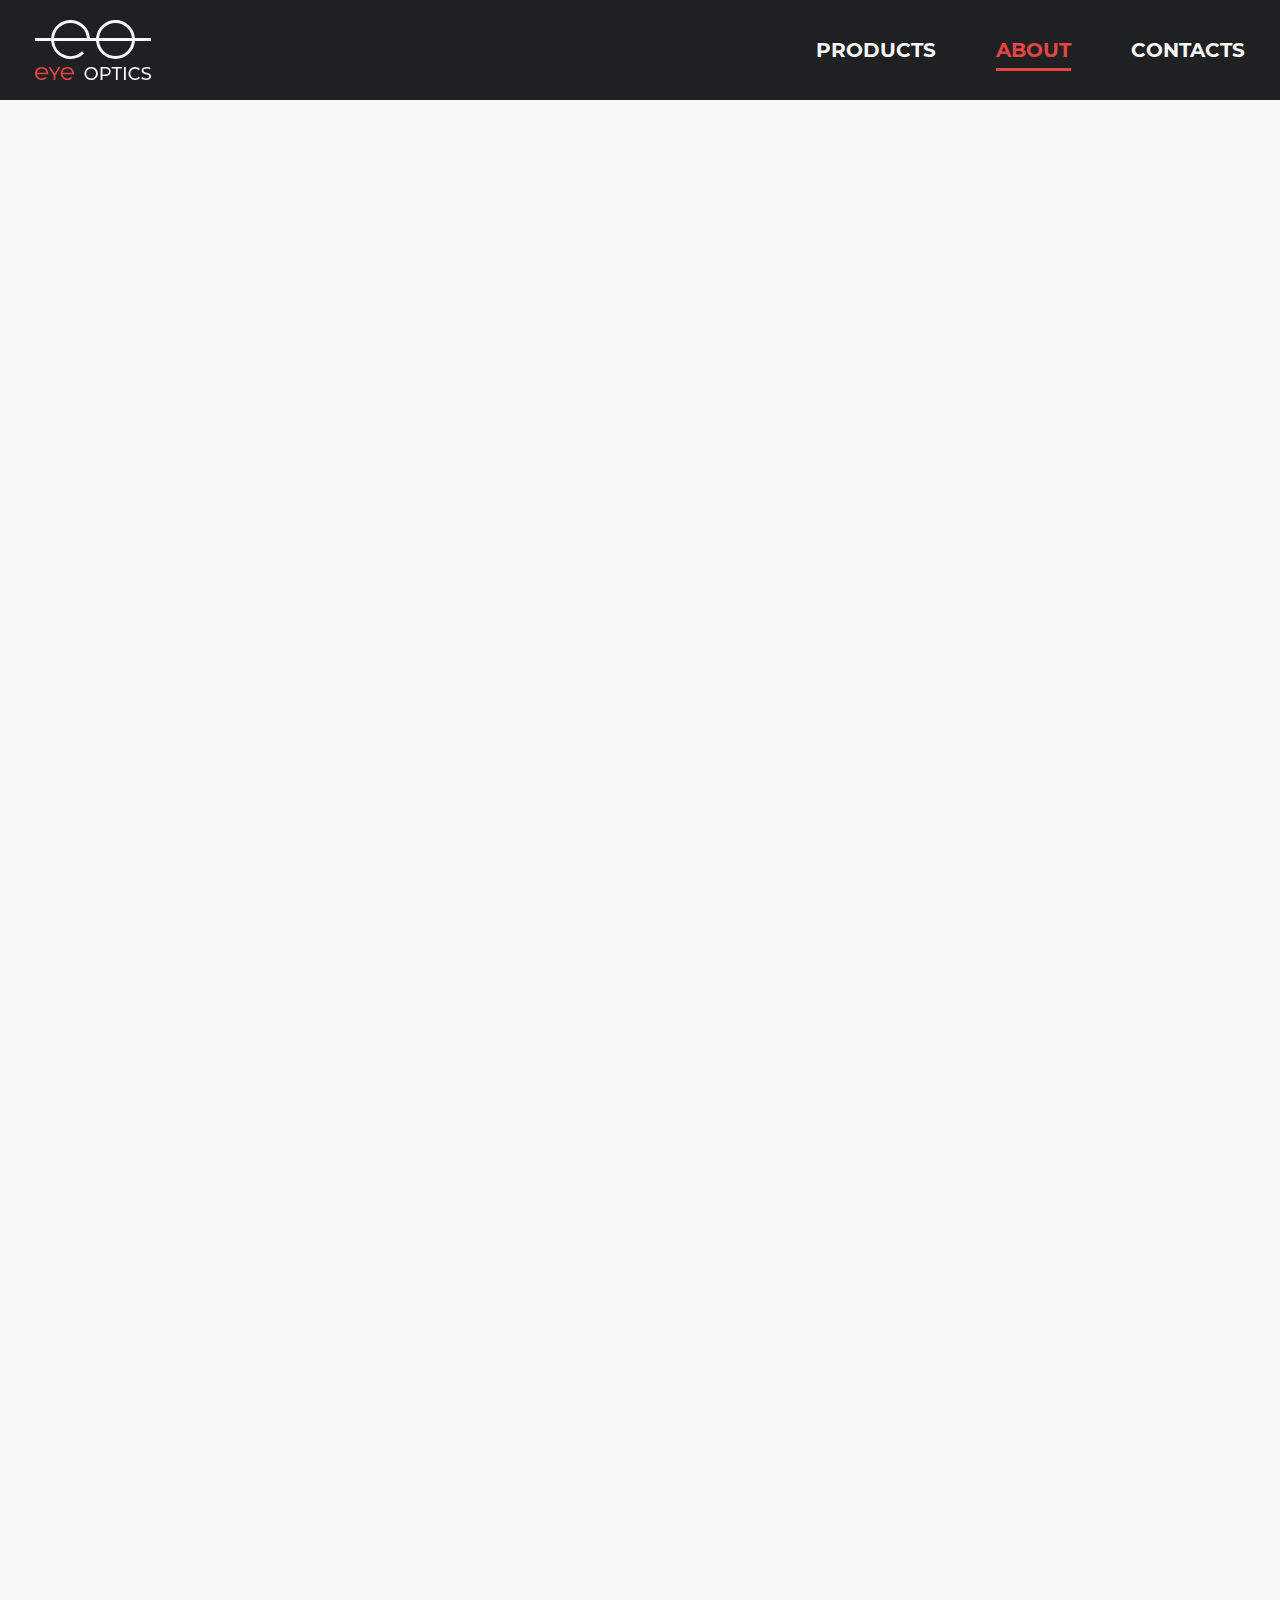
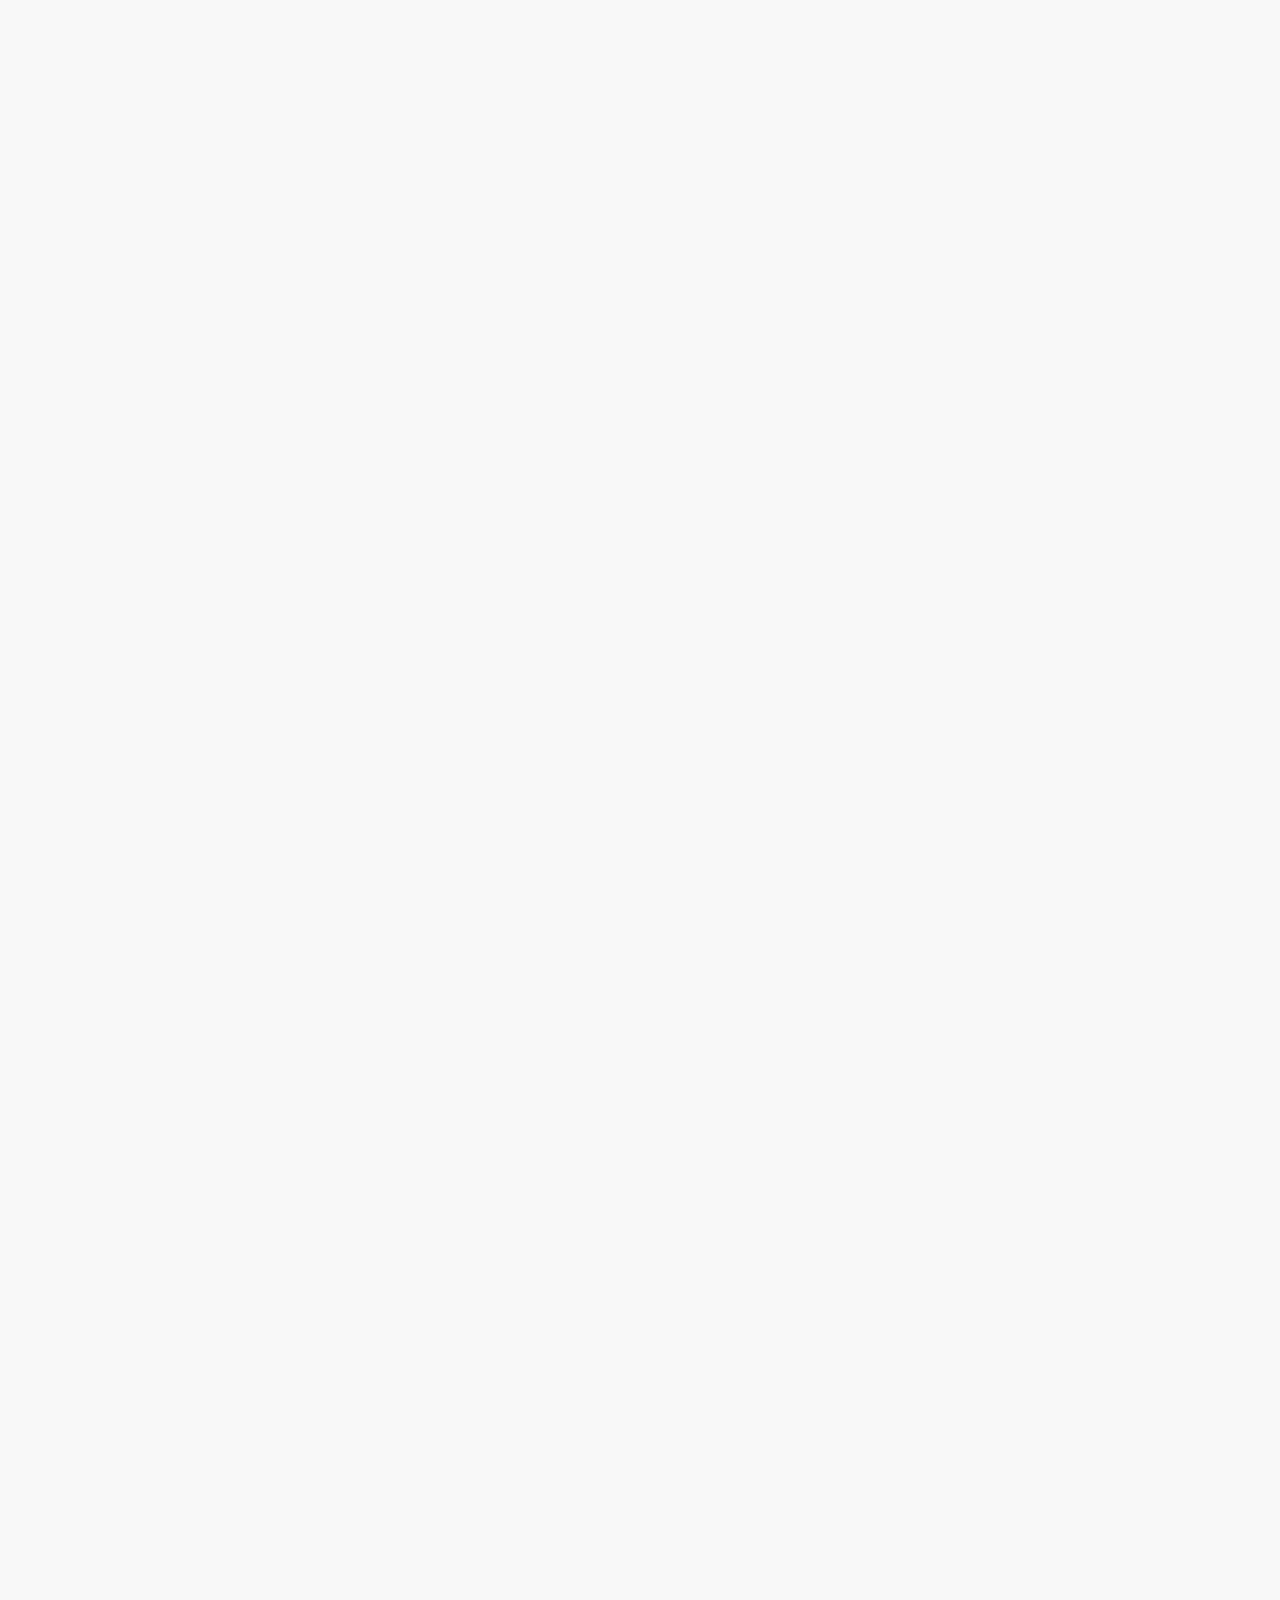
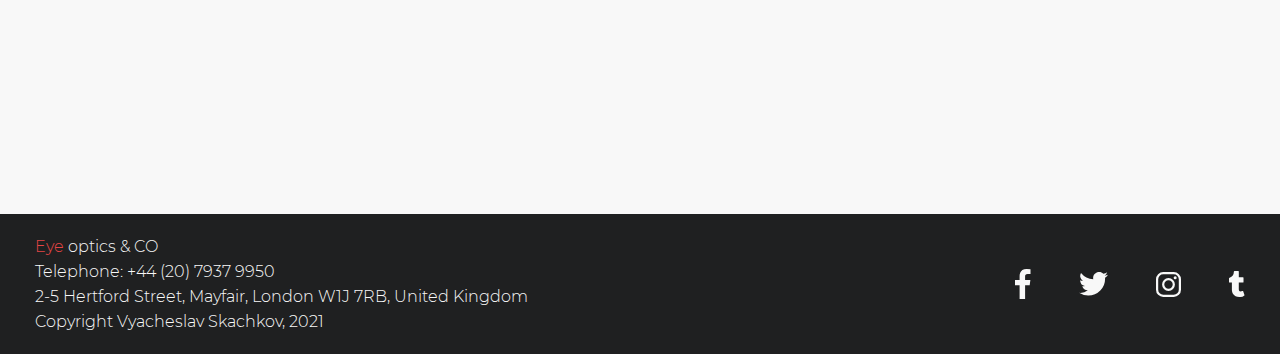
<file: about.html>
<!DOCTYPE html>
<html lang="en">
    <head>
        <meta charset="UTF-8">
        <meta name="viewport" content="width=device-width, initial-scale=1.0">
        <meta name="apple-mobile-web-app-capable" content="yes">
        <link rel="stylesheet" href="styles/main.css">
        <link rel="stylesheet" href="styles/adaptive.css">
        <link rel="shortcut icon" href="images/favicon.png" type="image/x-icon">
        <title>eye optics</title>
    </head>
    <body>
        <header>
            <div class="header-container">
                <nav class="navigation-container">
                    <a href="home.html">
                        <svg id="logo" xmlns="http://www.w3.org/2000/svg" width="116" height="60" viewBox="0 0 116 60">
                            <style>
                                .cls-1 {
                                    fill: #f8f8f8;
                                }

                                .cls-2 {
                                    fill: #1f2021;
                                }

                                .cls-3 {
                                    fill: #e54545;
                                }

                                .cls-4 {
                                    fill: none;
                                    stroke: #1FB53B;
                                    stroke-width: 5;
                                    stroke-miterlimit: 10;
                                }

                                .cls-5 {
                                    fill: none;
                                    stroke: #E54545;
                                    stroke-width: 5;
                                    stroke-miterlimit: 10;
                                }
                            </style>
                            <path class="cls-1" d="M52.76,59.15a6.18,6.18,0,0,1-2.4-2.33,6.77,6.77,0,0,1,0-6.64,6.18,6.18,0,0,1,2.4-2.33A6.8,6.8,0,0,1,56.19,47a6.92,6.92,0,0,1,3.41.84A6.27,6.27,0,0,1,62,50.15a6.46,6.46,0,0,1,.86,3.33A6.53,6.53,0,0,1,62,56.81a6.13,6.13,0,0,1-2.39,2.32,7.31,7.31,0,0,1-6.84,0Zm5.92-1.41A4.57,4.57,0,0,0,60.42,56a5,5,0,0,0,.64-2.5,4.92,4.92,0,0,0-.64-2.5,4.71,4.71,0,0,0-1.74-1.75,5.2,5.2,0,0,0-5,0A4.55,4.55,0,0,0,51.92,51a5.2,5.2,0,0,0,0,5,4.55,4.55,0,0,0,1.76,1.75,5.2,5.2,0,0,0,5,0Z" />
                            <path class="cls-1" d="M74.36,48.2a4.64,4.64,0,0,1,0,6.64,5.68,5.68,0,0,1-3.85,1.21H67.4V60H65.6V47h4.91A5.69,5.69,0,0,1,74.36,48.2Zm-1.3,5.49a3,3,0,0,0,0-4.32,4,4,0,0,0-2.61-.75h-3v5.83h3A4,4,0,0,0,73.06,53.69Z" />
                            <path class="cls-1" d="M80.9,48.61H76.59V47H87v1.62H82.68V60H80.9Z" />
                            <path class="cls-1" d="M89,47h1.8V60H89Z" />
                            <path class="cls-1" d="M96.73,59.15a6.17,6.17,0,0,1-2.38-2.32,6.88,6.88,0,0,1,0-6.66,6.06,6.06,0,0,1,2.39-2.32,7,7,0,0,1,3.42-.86,7.17,7.17,0,0,1,2.7.5A5.51,5.51,0,0,1,104.94,49l-1.17,1.14a4.69,4.69,0,0,0-3.54-1.51,5,5,0,0,0-2.53.64A4.58,4.58,0,0,0,95.93,51a5,5,0,0,0-.64,2.5,4.92,4.92,0,0,0,.64,2.5,4.65,4.65,0,0,0,1.77,1.75,5.11,5.11,0,0,0,2.53.64,4.7,4.7,0,0,0,3.54-1.52L104.94,58a5.6,5.6,0,0,1-2.09,1.49,7.35,7.35,0,0,1-6.12-.34Z" />
                            <path class="cls-1" d="M108.38,59.54a5.77,5.77,0,0,1-2.08-1.15L107,57A5.37,5.37,0,0,0,108.81,58a6.78,6.78,0,0,0,2.31.41,4.13,4.13,0,0,0,2.34-.54,1.67,1.67,0,0,0,.77-1.43,1.4,1.4,0,0,0-.42-1.06,2.93,2.93,0,0,0-1-.63,17.21,17.21,0,0,0-1.75-.49,17.66,17.66,0,0,1-2.29-.69,3.74,3.74,0,0,1-1.49-1.06,2.87,2.87,0,0,1-.62-1.93,3.3,3.3,0,0,1,.53-1.83,3.69,3.69,0,0,1,1.61-1.31,6.42,6.42,0,0,1,2.68-.49,8.55,8.55,0,0,1,2.19.29,5.62,5.62,0,0,1,1.85.84l-.59,1.45a6.29,6.29,0,0,0-1.69-.77,6.47,6.47,0,0,0-1.76-.26,3.88,3.88,0,0,0-2.29.56,1.73,1.73,0,0,0-.76,1.45,1.37,1.37,0,0,0,.43,1.06,3.14,3.14,0,0,0,1.07.64,17.38,17.38,0,0,0,1.73.48,17,17,0,0,1,2.28.69,3.86,3.86,0,0,1,1.48,1.05,2.81,2.81,0,0,1,.62,1.91,3.24,3.24,0,0,1-.54,1.82,3.59,3.59,0,0,1-1.64,1.31,6.71,6.71,0,0,1-2.69.48A8.17,8.17,0,0,1,108.38,59.54Z" />
                            <path class="cls-3" d="M12.51,50.17a6.06,6.06,0,0,0-2.39-2.32A7,7,0,0,0,6.7,47a7,7,0,0,0-3.43.84,6.18,6.18,0,0,0-2.4,2.33,6.79,6.79,0,0,0,0,6.65,6.18,6.18,0,0,0,2.4,2.33A6.9,6.9,0,0,0,6.7,60a6.92,6.92,0,0,0,3.41-.84,6.3,6.3,0,0,0,1.42-1.07l-1.24-1.22a4.73,4.73,0,0,1-1.1.88,5,5,0,0,1-2.49.64,5,5,0,0,1-2.51-.64A4.69,4.69,0,0,1,2.43,56a4.81,4.81,0,0,1-.58-1.71H13.31a6.84,6.84,0,0,0,0-.79A6.4,6.4,0,0,0,12.51,50.17ZM2.43,51a4.55,4.55,0,0,1,1.76-1.75,5,5,0,0,1,2.51-.64,4.86,4.86,0,0,1,2.49.64A4.57,4.57,0,0,1,10.93,51a4.81,4.81,0,0,1,.58,1.71H1.86A4.87,4.87,0,0,1,2.43,51Z" />
                            <path class="cls-3" d="M20.4,55.51V60H18.62V55.47l-5-8.47h1.92l4,6.85L23.61,47h1.78Z" />
                            <path class="cls-3" d="M38.16,50.17a6.13,6.13,0,0,0-2.39-2.32A6.89,6.89,0,0,0,32.35,47a7,7,0,0,0-3.43.84,6.18,6.18,0,0,0-2.4,2.33,6.77,6.77,0,0,0,0,6.64,6.18,6.18,0,0,0,2.4,2.33,7,7,0,0,0,3.43.84,6.92,6.92,0,0,0,3.41-.84,6.09,6.09,0,0,0,1.42-1.07l-1.24-1.22a4.73,4.73,0,0,1-1.1.88,5.2,5.2,0,0,1-5,0A4.55,4.55,0,0,1,28.08,56a4.81,4.81,0,0,1-.58-1.71H39a6.84,6.84,0,0,0,0-.79A6.38,6.38,0,0,0,38.16,50.17ZM28.08,51a4.62,4.62,0,0,1,1.76-1.75,5,5,0,0,1,2.51-.64,4.86,4.86,0,0,1,2.49.64A4.57,4.57,0,0,1,36.58,51a4.81,4.81,0,0,1,.58,1.71H27.51A5.08,5.08,0,0,1,28.08,51Z" />
                            <path class="cls-1" d="M99.92,18a19.48,19.48,0,0,0-38.84,0H54.93a19.48,19.48,0,0,0-38.85,0H0v3H16.08a19.48,19.48,0,0,0,33,12.45L47,31.33A16.49,16.49,0,0,1,19.08,21h42a19.48,19.48,0,0,0,38.84,0H116V18ZM19.08,18a16.49,16.49,0,0,1,32.84,0ZM80.5,36A16.48,16.48,0,0,1,64.08,21H96.93A16.5,16.5,0,0,1,80.5,36ZM64.08,18a16.49,16.49,0,0,1,32.84,0Z" />
                        </svg>
                    </a>
                    <button id="menu">menu</button>
                    <div class="adaptive-menu-items">
                        <a class="menu-item" href="products-glasses.html">products</a>
                        <a class="menu-item current-menu-item" href="about.html">about</a>
                        <a class="menu-item" href="contacts.html">contacts</a>
                    </div>
                </nav>
            </div>
        </header>
        <div class="content-container">
            <section>
                <h2>Our company is not just a large network of optics salons</h2>
                <p class="text">Our mission is to open up new and affordable opportunities for a person to see more and better every day! Our team of professionals in their field is happy to fulfill this mission for everyone who turns to us for help. We are used to giving
                    people not only a new vision of the world around us, but also positive emotions at all stages of achieving this goal. Come to visit us today and you will not be disappointed with what you see, we guarantee it!</p>
                <p class="text">Well, now let's take a closer look, because we are always open to new clients! We are a network of optics salons «Eye optics», which has been operating since 2012 in different European countries. The first salon was opened in the very center
                    of London and is still operating, and already in 2015 more than 10 salons were opened. And we do not stand still, but more on that later.</p>
                <p class="text">«Eye optics» from the first days of its work offers consumers the most demanded range of services:</p>
                <ul>
                    <li>free vision diagnostics;</li>
                    <li>an individual approach to the selection of glasses and related products;</li>
                    <li>preparation of selected models for use;</li>
                    <li>large assortment presented in a convenient format;</li>
                    <li>free consulting at all stages of the purchase;</li>
                    <li>unified information and warranty service;</li>
                    <li>user-friendly website with all relevant information;</li>
                </ul>
                <p class="text">And that's not all! We are constantly improving our service and listening to the opinion of our customers, as we protect their trust and value our reputation in the market. Our salons and the online optics store «Eye optics» have been serving
                    customers from different cities with pleasure for 9 years! All this time, we are fully responsible for the quality of all goods and services we sell. We understand the importance of our work and invest in the professional knowledge of
                    our employees in order to be sure at any time that you will be satisfied with the services we provide.</p>
                <p class="text">In any salon, you will always receive professional help in choosing, selecting, ordering and buying glasses, lenses and other products that are presented in our stores. Certified ophthalmologists will consult, diagnose vision and select remedies
                    to correct myopia, hyperopia and other problems associated with your vision. We made the whole process, from eye examination to warranty service after purchasing glasses or lenses, as clear, fast and convenient as possible. We are at any
                    time ready to help you again and answer all your questions by phone, on the website or in any of the salons of our network.</p>
                <p class="text">The success of our company is based not only on this, but also on strong cooperation with the world's best suppliers of products: Luxottica, Safilo , Bausch & Lomb, Johnson & Johnson, Alcon, Seiko and others. Also our strategic partner since
                    2016 is the French concern «Essilor», the largest manufacturer and supplier of high-tech lenses for spectacles in the world with unique protective coatings. Today the name of each of these companies has a special place in the international
                    optics market. Thanks to partnership with leading European companies, «Eye optics» presents a wide range of vision correction products in our optics salons and in the online store and more.</p>
                <p class="text non-indented-line">Today «Eye optics» unites more than 20 optics salons, in which professional selection of vision correction means and not only is carried out. Our assortment includes only certified products that meet international standards, including exclusive
                    designer brands and solutions. You have never seen anything like this! And who would refuse to look? We look forward to welcoming you! </p>
            </section>
            <section>
                <h2>Comfort and freedom of choice await you in our salons</h2>
                <p class="text">Optics salons «Eye optics» are light and spacious premises with a convenient location, in which the visitor feels very cozy and comfortable and can be happy to get acquainted with our assortment and make purchases. Our salons also have diagnostic
                    rooms equipped with modern medical equipment, which not all medical institutions can boast of, and also have a full set of contact lenses for diagnostics.</p>
                <p class="text">The stores are made in the general corporate style of the company and are distinguished by European interior standards, original display of goods, a progressive approach to the design of points of sale, where you will see only first-class
                    products: eyeglasses, sunglasses, lenses, frames, accessories and much more. We are improving the design and decoration of the premises, constantly expanding the range, supplementing the list of advantages, improving the service. At the
                    same time, the prices remain the same, which is very pleasing to our regular customers. If you need great contact lenses, sunglasses or, for example, a solution for storing lenses, we will be glad to see you in our salons!</p>
                <p class="text last-line">Optics salons «Eye optics» work on an individual schedule, depending on their location. You can choose a convenient time for you to visit the salon by specifying the opening hours on our website in the «Contacts» section or in the «Eye optics»
                    help desk by phone: +44 20 7937 9950. You can easily and conveniently get to us by public transport from any part of the city or on foot. Usually our salons are located in buildings located close to central highways and metro stations,
                    because we take care of your convenience!</p>
                <div class="slider">
                    <div class="gallery">
                        <div class="image-container horizontal-image-container">
                            <img src="images/shop-1.jpg" alt="">
                            <div class="banner dynamic-banner text-banner">
                                <p class="title">Deutschland</p>
                                <p class="subtitle">Knesebeckstrasse 8, 10623, Berlin</p>
                            </div>
                        </div>
                        <div class="image-container horizontal-image-container">
                            <img src="images/shop-2.jpg" alt="">
                            <div class="banner dynamic-banner text-banner">
                                <p class="title">Deutschland</p>
                                <p class="subtitle">Knesebeckstrasse 8, 10623, Berlin</p>
                            </div>
                        </div>
                        <div class="image-container horizontal-image-container">
                            <img src="images/shop-3.jpg" alt="">
                            <div class="banner dynamic-banner text-banner">
                                <p class="title">Denmark</p>
                                <p class="subtitle">Nansensgade 26, 1366, Copenhagen</p>
                            </div>
                        </div>
                        <div class="image-container horizontal-image-container">
                            <img src="images/shop-4.jpg" alt="">
                            <div class="banner dynamic-banner text-banner">
                                <p class="title">Denmark</p>
                                <p class="subtitle">Nansensgade 26, 1366, Copenhagen</p>
                            </div>
                        </div>
                        <div class="image-container horizontal-image-container">
                            <img src="images/shop-5.jpg" alt="">
                            <div class="banner dynamic-banner text-banner">
                                <p class="title">Italy</p>
                                <p class="subtitle">Via Torino 18, 20122, Milan</p>
                            </div>
                        </div>
                        <div class="image-container horizontal-image-container">
                            <img src="images/shop-6.jpg" alt="">
                            <div class="banner dynamic-banner text-banner">
                                <p class="title">Italy</p>
                                <p class="subtitle">Via Torino 18, 20122, Milan</p>
                            </div>
                        </div>
                    </div>
                    <div class="navigation-button" onclick="toLeft(this)">
                        <svg xmlns="http://www.w3.org/2000/svg" width="12" height="22" viewBox="0 0 12 22">
                            <polygon class="cls-1" points="10.59 22 12 20.63 2.73 11 12 1.37 10.59 0 0 11 10.59 22" />
                        </svg>
                    </div>
                    <div class="navigation-button" onclick="toRight(this)">
                        <svg xmlns="http://www.w3.org/2000/svg" width="12" height="22" viewBox="0 0 12 22">
                            <polygon class="cls-1" points="1.41 0 0 1.37 9.27 11 0 20.63 1.41 22 12 11 1.41 0" />
                        </svg>
                    </div>
                </div>
            </section>
            <section>
                <h2>Our employees are a large team of professionals in their field</h2>
                <p class="text">Our team faces many tasks, among which the main and most important one can be singled out - to do everything possible so that the world around you can sparkle with new colors! After all, the ultimate goal is important for our clients - good
                    eyesight. But in order for this to become possible, we are doing a great job. Today more than 200 employees work in our state in various positions. We have brought together people who, every day, completely devote themselves to their profession,
                    improve their professional skills, work to make you comfortable using our goods and services.</p>
                <p class="text">Only the best designers work on the appearance of the presented models, so that when purchasing our products, you can use them every day, combine them with various outfits and look unbeatable and modern! The interior design of our salons also
                    plays an important role, because only the best specialists in their field are engaged in the design of our salons, so that you feel comfortable shopping. We have created a brand that has a consistent style not only in the products presented
                    in our showcases, but also in the design of these showcases, the uniformity of the interiors of salons, advertising banners, signboards and other outdoor advertising, as well as in other little things, for which not everyone the client
                    will turn their visual attention. Our team carefully think over everything to the smallest detail, because it is in them that simplicity, convenience and comfort for the consumer lies! And of course, you cannot ignore our website, where
                    you can always find out the latest news, familiarize yourself with the range of our products and ask your question. Our specialists are always ready to help you. And all this became possible thanks to our employees, who understand what
                    work needs to be done to achieve the overall goals of the company.</p>
                <p class="text">Our ophthalmologists will tell you how important it is to check your eyesight, explain how the procedure goes from the beginning to its completion, will gladly answer all your questions, as well as select the means of vision correction based
                    on the results of the examination, if any. necessary. We are constantly working to ensure that this procedure takes place comfortably and quickly for you.</p>
                <p class="text last-line">The polite and attentive sales consultants working with us will always help you with the choice of glasses, contact lenses and other accessories, because they know absolutely everything about the products presented! They will also tell you
                    about all the advantages of our company and share the secrets of how you can save money when buying. You can always ask any questions you are interested in and get detailed answers to them, tell about your wishes and impressions, leave
                    a complaint or suggestion. We listen to the opinion of each of you, analyze the wishes of our customers and guests, constantly train our employees, conduct various trainings, make presentations of all new products and work to ensure that
                    our service is improving and improving every day. In «Eye optics» there is a healthy atmosphere in the team, respect for each other, common goals and a common desire to achieve them. Our team is a big and friendly family that works every
                    day to make your world more colorful!</p>
                <div class="slider vertical-slider">
                    <div class="gallery">
                        <div class="image-container vertical-image-container">
                            <img src="images/staff-1.jpg" alt="">
                            <div class="banner dynamic-banner text-banner">
                                <p class="title"><span>Diana</span> Morgan</p>
                                <p class="subtitle">Head of marketing department</p>
                            </div>
                        </div>
                        <div class="image-container vertical-image-container">
                            <img src="images/staff-2.jpg" alt="">
                            <div class="banner dynamic-banner text-banner">
                                <p class="title"><span>Tomas</span> Devies</p>
                                <p class="subtitle">Product testing team leader</p>
                            </div>
                        </div>
                        <div class="image-container vertical-image-container">
                            <img src="images/staff-3.jpg" alt="">
                            <div class="banner dynamic-banner text-banner">
                                <p class="title"><span>Eva</span> Johnson</p>
                                <p class="subtitle">Head of accounting department</p>
                            </div>
                        </div>
                        <div class="image-container vertical-image-container">
                            <img src="images/staff-4.jpg" alt="">
                            <div class="banner dynamic-banner text-banner">
                                <p class="title"><span>Lily</span> Walker</p>
                                <p class="subtitle">Chief HR specialist</p>
                            </div>
                        </div>
                    </div>
                    <div class="navigation-button" onclick="toLeft(this)">
                        <svg xmlns="http://www.w3.org/2000/svg" width="12" height="22" viewBox="0 0 12 22">
                            <polygon class="cls-1" points="10.59 22 12 20.63 2.73 11 12 1.37 10.59 0 0 11 10.59 22" />
                        </svg>
                    </div>
                    <div class="navigation-button" onclick="toRight(this)">
                        <svg xmlns="http://www.w3.org/2000/svg" width="12" height="22" viewBox="0 0 12 22">
                            <polygon class="cls-1" points="1.41 0 0 1.37 9.27 11 0 20.63 1.41 22 12 11 1.41 0" />
                        </svg>
                    </div>
                </div>
            </section>
        </div>
        <footer>
            <div class="footer-container">
                <div class="navigation-container footer-navigation-container">
                    <div class="footer-text">
                        <p class="company-info"><span>Eye</span> optics & CO</p>
                        <p>Telephone: <a href="tel:+442079379950">+44 (20) 7937 9950</a></p>
                        <address>2-5 Hertford Street, Mayfair, London W1J 7RB, United Kingdom</address>
                        <p class="coperight-info">Copyright Vyacheslav Skachkov, 2021</p>
                    </div>
                    <nav class="icons">
                        <a href="http://www.facebook.com">
                            <svg xmlns="http://www.w3.org/2000/svg" width="15.5" height="30" viewBox="0 0 15.5 30">
                                <path class="cls-1" d="M10.1,30V16.32h4.59L15.38,11H10.1V7.59c0-1.54.43-2.6,2.64-2.6H15.5V.22A34.15,34.15,0,0,0,11.45,0C7.39,0,4.6,2.49,4.6,7.05V11H0v5.33H4.6V30Z" />
                            </svg>
                        </a>
                        <a href="http://www.twitter.com">
                            <svg xmlns="http://www.w3.org/2000/svg" width="29" height="23.5" viewBox="0 0 29 23.5">
                                <path class="cls-1" d="M29,2.69a12,12,0,0,1-3.42.94A6,6,0,0,0,28.2.33a11.76,11.76,0,0,1-3.78,1.45A6,6,0,0,0,14.28,7.21,16.88,16.88,0,0,1,2,1,6,6,0,0,0,3.86,8.94a5.94,5.94,0,0,1-2.69-.75v.07A6,6,0,0,0,5.94,14.1a5.92,5.92,0,0,1-2.69.11,6,6,0,0,0,5.56,4.13A12,12,0,0,1,0,20.82,16.87,16.87,0,0,0,9.12,23.5a16.74,16.74,0,0,0,12.17-5.09A16.59,16.59,0,0,0,26.05,5.79,12.43,12.43,0,0,0,29,2.69Z" />
                            </svg>
                        </a>
                        <a href="http://www.instagram.com">
                            <svg xmlns="http://www.w3.org/2000/svg" width="25" height="25" viewBox="0 0 25 25">
                                <path class="cls-1" d="M17.74,2.2A5.07,5.07,0,0,1,22.8,7.26V17.74a5.07,5.07,0,0,1-5.06,5.06H7.26A5.07,5.07,0,0,1,2.2,17.74V7.26A5.07,5.07,0,0,1,7.26,2.2H17.74m0-2.2H7.26A7.26,7.26,0,0,0,0,7.26V17.74A7.26,7.26,0,0,0,7.26,25H17.74A7.26,7.26,0,0,0,25,17.74V7.26A7.26,7.26,0,0,0,17.74,0Z" />
                                <path class="cls-1" d="M12.5,8.28A4.22,4.22,0,1,1,8.28,12.5,4.22,4.22,0,0,1,12.5,8.28m0-2.2a6.42,6.42,0,1,0,6.42,6.42A6.41,6.41,0,0,0,12.5,6.08Z" />
                                <circle class="cls-1" cx="19.17" cy="5.83" r="1.5" />
                            </svg>
                        </a>
                        <a href="http://www.tumblr.com">
                            <svg xmlns="http://www.w3.org/2000/svg" width="15.5" height="26" viewBox="0 0 15.5 26">
                                <path class="cls-1" d="M15.38,24.39a7.18,7.18,0,0,1-5,1.61c-6.15,0-7.49-4.51-7.49-7.14V11.55H.51A.51.51,0,0,1,0,11V7.59a.86.86,0,0,1,.58-.82A6.47,6.47,0,0,0,4.88.82.73.73,0,0,1,5.56,0H9.3a.51.51,0,0,1,.51.51h0V6.36H14a.51.51,0,0,1,.51.51h0V11a.51.51,0,0,1-.51.51H9.79s0,5.63,0,6.76.55,2,1.59,2.15a6,6,0,0,0,1.88-.33c.35-.11.83-.28,1,.29l1.12,3.26C15.49,23.91,15.57,24.19,15.38,24.39Z" />
                            </svg>
                        </a>
                    </nav>
                </div>
            </div>
        </footer>
        <script src="scripts/main.js"></script>
    </body>
</html>
</file>
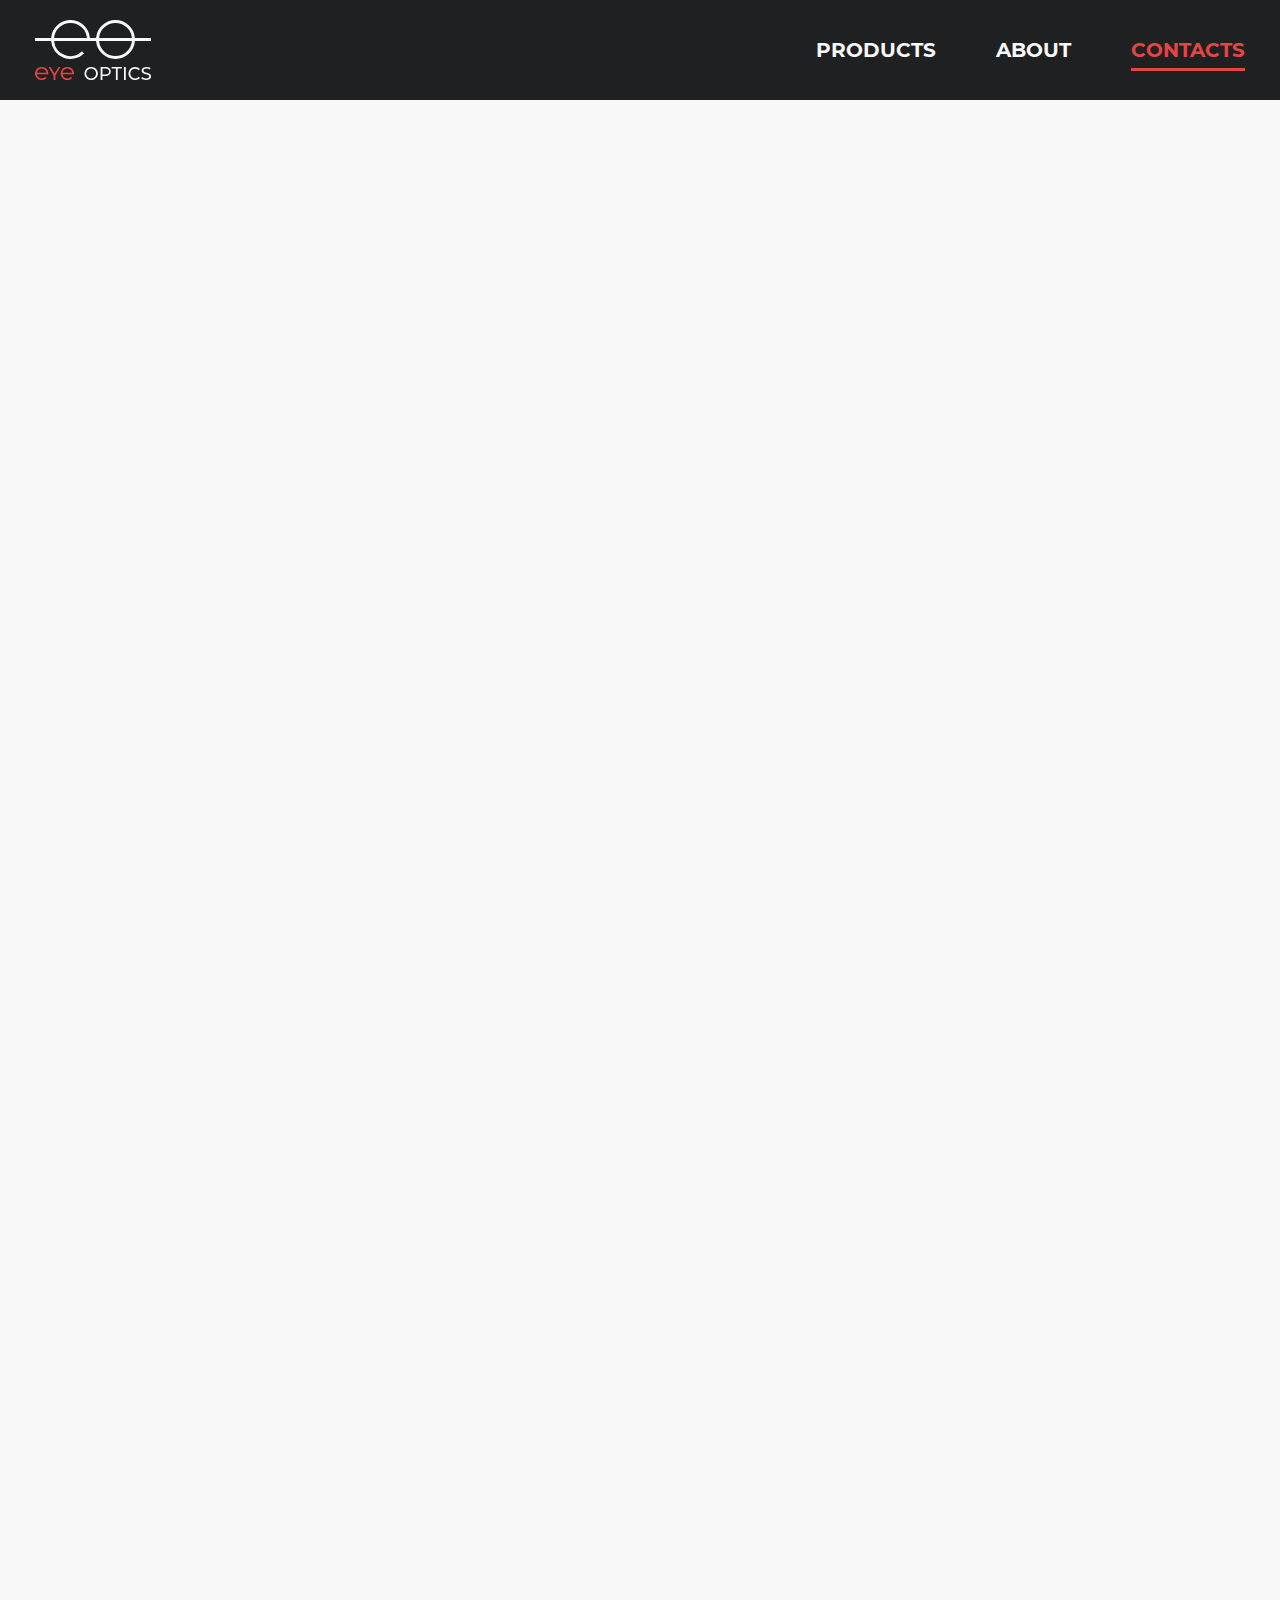
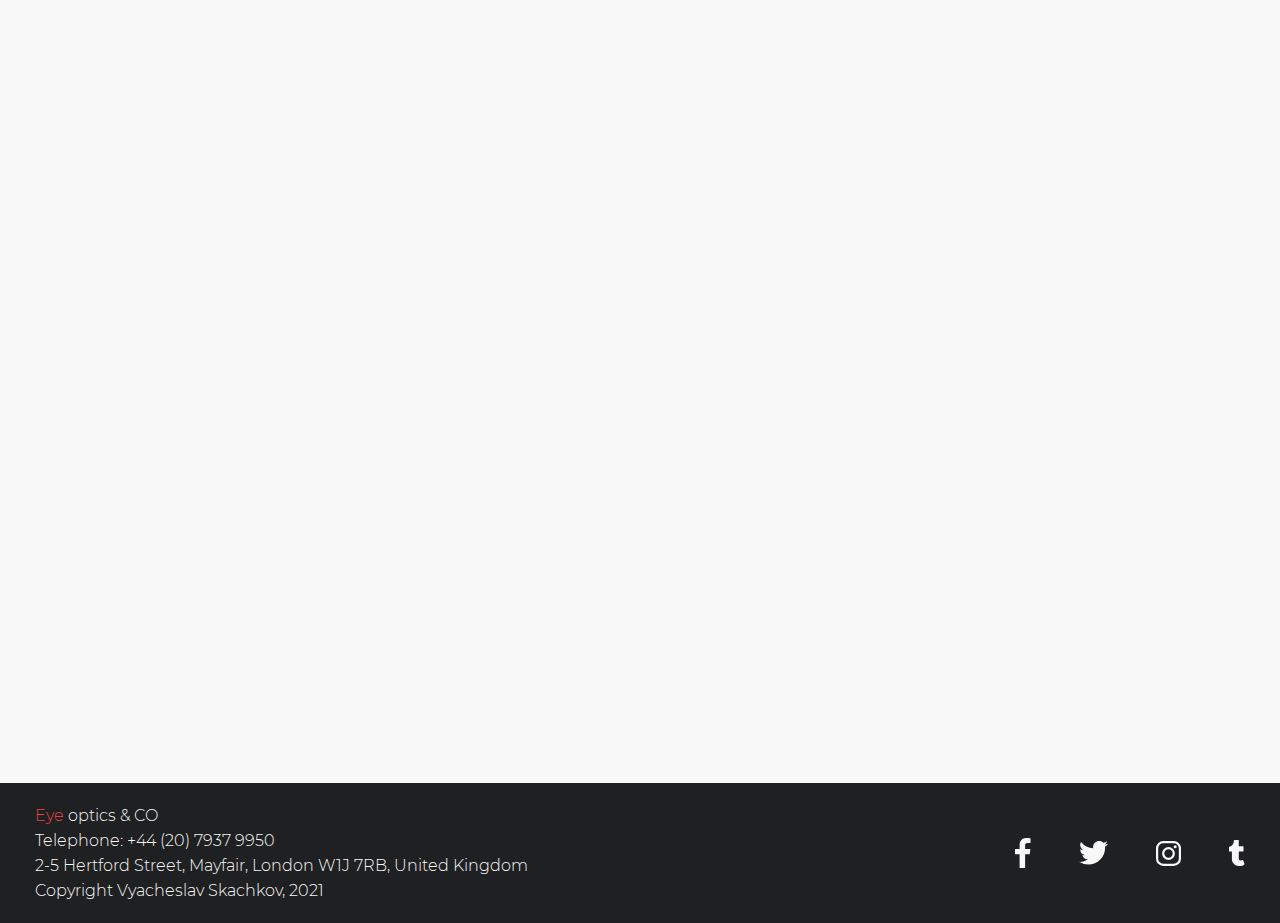
<file: contacts.html>
<!DOCTYPE html>
<html lang="en">
    <head>
        <meta charset="UTF-8">
        <meta name="viewport" content="width=device-width, initial-scale=1.0">
        <meta name="apple-mobile-web-app-capable" content="yes">
        <link rel="stylesheet" href="styles/main.css">
        <link rel="stylesheet" href="styles/adaptive.css">
        <link rel="shortcut icon" href="images/favicon.png" type="image/x-icon">
        <title>eye optics</title>
    </head>
    <body>
        <header>
            <div class="header-container">
                <nav class="navigation-container">
                    <a href="home.html">
                        <svg id="logo" xmlns="http://www.w3.org/2000/svg" width="116" height="60" viewBox="0 0 116 60">
                            <style>
                                .cls-1 {
                                    fill: #f8f8f8;
                                }

                                .cls-2 {
                                    fill: #1f2021;
                                }

                                .cls-3 {
                                    fill: #e54545;
                                }

                                .cls-4 {
                                    fill: none;
                                    stroke: #1FB53B;
                                    stroke-width: 5;
                                    stroke-miterlimit: 10;
                                }

                                .cls-5 {
                                    fill: none;
                                    stroke: #E54545;
                                    stroke-width: 5;
                                    stroke-miterlimit: 10;
                                }
                            </style>
                            <path class="cls-1" d="M52.76,59.15a6.18,6.18,0,0,1-2.4-2.33,6.77,6.77,0,0,1,0-6.64,6.18,6.18,0,0,1,2.4-2.33A6.8,6.8,0,0,1,56.19,47a6.92,6.92,0,0,1,3.41.84A6.27,6.27,0,0,1,62,50.15a6.46,6.46,0,0,1,.86,3.33A6.53,6.53,0,0,1,62,56.81a6.13,6.13,0,0,1-2.39,2.32,7.31,7.31,0,0,1-6.84,0Zm5.92-1.41A4.57,4.57,0,0,0,60.42,56a5,5,0,0,0,.64-2.5,4.92,4.92,0,0,0-.64-2.5,4.71,4.71,0,0,0-1.74-1.75,5.2,5.2,0,0,0-5,0A4.55,4.55,0,0,0,51.92,51a5.2,5.2,0,0,0,0,5,4.55,4.55,0,0,0,1.76,1.75,5.2,5.2,0,0,0,5,0Z" />
                            <path class="cls-1" d="M74.36,48.2a4.64,4.64,0,0,1,0,6.64,5.68,5.68,0,0,1-3.85,1.21H67.4V60H65.6V47h4.91A5.69,5.69,0,0,1,74.36,48.2Zm-1.3,5.49a3,3,0,0,0,0-4.32,4,4,0,0,0-2.61-.75h-3v5.83h3A4,4,0,0,0,73.06,53.69Z" />
                            <path class="cls-1" d="M80.9,48.61H76.59V47H87v1.62H82.68V60H80.9Z" />
                            <path class="cls-1" d="M89,47h1.8V60H89Z" />
                            <path class="cls-1" d="M96.73,59.15a6.17,6.17,0,0,1-2.38-2.32,6.88,6.88,0,0,1,0-6.66,6.06,6.06,0,0,1,2.39-2.32,7,7,0,0,1,3.42-.86,7.17,7.17,0,0,1,2.7.5A5.51,5.51,0,0,1,104.94,49l-1.17,1.14a4.69,4.69,0,0,0-3.54-1.51,5,5,0,0,0-2.53.64A4.58,4.58,0,0,0,95.93,51a5,5,0,0,0-.64,2.5,4.92,4.92,0,0,0,.64,2.5,4.65,4.65,0,0,0,1.77,1.75,5.11,5.11,0,0,0,2.53.64,4.7,4.7,0,0,0,3.54-1.52L104.94,58a5.6,5.6,0,0,1-2.09,1.49,7.35,7.35,0,0,1-6.12-.34Z" />
                            <path class="cls-1" d="M108.38,59.54a5.77,5.77,0,0,1-2.08-1.15L107,57A5.37,5.37,0,0,0,108.81,58a6.78,6.78,0,0,0,2.31.41,4.13,4.13,0,0,0,2.34-.54,1.67,1.67,0,0,0,.77-1.43,1.4,1.4,0,0,0-.42-1.06,2.93,2.93,0,0,0-1-.63,17.21,17.21,0,0,0-1.75-.49,17.66,17.66,0,0,1-2.29-.69,3.74,3.74,0,0,1-1.49-1.06,2.87,2.87,0,0,1-.62-1.93,3.3,3.3,0,0,1,.53-1.83,3.69,3.69,0,0,1,1.61-1.31,6.42,6.42,0,0,1,2.68-.49,8.55,8.55,0,0,1,2.19.29,5.62,5.62,0,0,1,1.85.84l-.59,1.45a6.29,6.29,0,0,0-1.69-.77,6.47,6.47,0,0,0-1.76-.26,3.88,3.88,0,0,0-2.29.56,1.73,1.73,0,0,0-.76,1.45,1.37,1.37,0,0,0,.43,1.06,3.14,3.14,0,0,0,1.07.64,17.38,17.38,0,0,0,1.73.48,17,17,0,0,1,2.28.69,3.86,3.86,0,0,1,1.48,1.05,2.81,2.81,0,0,1,.62,1.91,3.24,3.24,0,0,1-.54,1.82,3.59,3.59,0,0,1-1.64,1.31,6.71,6.71,0,0,1-2.69.48A8.17,8.17,0,0,1,108.38,59.54Z" />
                            <path class="cls-3" d="M12.51,50.17a6.06,6.06,0,0,0-2.39-2.32A7,7,0,0,0,6.7,47a7,7,0,0,0-3.43.84,6.18,6.18,0,0,0-2.4,2.33,6.79,6.79,0,0,0,0,6.65,6.18,6.18,0,0,0,2.4,2.33A6.9,6.9,0,0,0,6.7,60a6.92,6.92,0,0,0,3.41-.84,6.3,6.3,0,0,0,1.42-1.07l-1.24-1.22a4.73,4.73,0,0,1-1.1.88,5,5,0,0,1-2.49.64,5,5,0,0,1-2.51-.64A4.69,4.69,0,0,1,2.43,56a4.81,4.81,0,0,1-.58-1.71H13.31a6.84,6.84,0,0,0,0-.79A6.4,6.4,0,0,0,12.51,50.17ZM2.43,51a4.55,4.55,0,0,1,1.76-1.75,5,5,0,0,1,2.51-.64,4.86,4.86,0,0,1,2.49.64A4.57,4.57,0,0,1,10.93,51a4.81,4.81,0,0,1,.58,1.71H1.86A4.87,4.87,0,0,1,2.43,51Z" />
                            <path class="cls-3" d="M20.4,55.51V60H18.62V55.47l-5-8.47h1.92l4,6.85L23.61,47h1.78Z" />
                            <path class="cls-3" d="M38.16,50.17a6.13,6.13,0,0,0-2.39-2.32A6.89,6.89,0,0,0,32.35,47a7,7,0,0,0-3.43.84,6.18,6.18,0,0,0-2.4,2.33,6.77,6.77,0,0,0,0,6.64,6.18,6.18,0,0,0,2.4,2.33,7,7,0,0,0,3.43.84,6.92,6.92,0,0,0,3.41-.84,6.09,6.09,0,0,0,1.42-1.07l-1.24-1.22a4.73,4.73,0,0,1-1.1.88,5.2,5.2,0,0,1-5,0A4.55,4.55,0,0,1,28.08,56a4.81,4.81,0,0,1-.58-1.71H39a6.84,6.84,0,0,0,0-.79A6.38,6.38,0,0,0,38.16,50.17ZM28.08,51a4.62,4.62,0,0,1,1.76-1.75,5,5,0,0,1,2.51-.64,4.86,4.86,0,0,1,2.49.64A4.57,4.57,0,0,1,36.58,51a4.81,4.81,0,0,1,.58,1.71H27.51A5.08,5.08,0,0,1,28.08,51Z" />
                            <path class="cls-1" d="M99.92,18a19.48,19.48,0,0,0-38.84,0H54.93a19.48,19.48,0,0,0-38.85,0H0v3H16.08a19.48,19.48,0,0,0,33,12.45L47,31.33A16.49,16.49,0,0,1,19.08,21h42a19.48,19.48,0,0,0,38.84,0H116V18ZM19.08,18a16.49,16.49,0,0,1,32.84,0ZM80.5,36A16.48,16.48,0,0,1,64.08,21H96.93A16.5,16.5,0,0,1,80.5,36ZM64.08,18a16.49,16.49,0,0,1,32.84,0Z" />
                        </svg>
                    </a>
                    <button id="menu">menu</button>
                    <div class="adaptive-menu-items">
                        <a class="menu-item" href="products-glasses.html">products</a>
                        <a class="menu-item" href="about.html">about</a>
                        <a class="menu-item current-menu-item" href="contacts.html">contacts</a>
                    </div>
                </nav>
            </div>
        </header>
        <div class="content-container">
            <section>
                <div class="location">
                    <iframe class="map-container" src="https://api.mapbox.com/styles/v1/francobegbie/ckyo8honz9pv215pwqef1hi27/draft.html?title=false&access_token=pk.eyJ1IjoiZnJhbmNvYmVnYmllIiwiYSI6ImNreDBrNGF2aDE1djgzMG10c3Jmd21maGgifQ.9IvttL1bEw23yB1VB06pMQ&zoomwheel=false#17.1/51.509268/-0.13263" title="Monochrome" style="border:none;">
                    </iframe>
                    <div class="location-info">
                        <div class="info">
                            <h3>Location:</h3>
                            <p><span>52 Haymarket</span></p>
                            <p>London</p>
                            <p>United Kindom</p>
                        </div>
                        <div class="info">
                            <h3>Opening hours:</h3>
                            <p>from <span>10:00</span> to <span>22:00</span></p>
                            <p>every day without days off</p>
                            <p>and lunch breaks</p>
                        </div>
                        <div class="info">
                            <h3>Communication:</h3>
                            <p><a href="tel:+442079379950"><span>+44 (20) 7937 9901</span></a></p>
                            <p><a href="home.html">www.eyeoptics.com</a></p>
                            <p>eyeoptics@gmail.com</p>
                        </div>
                        <nav class="icons icons-color">
                            <a href="http://www.facebook.com">
                                <svg xmlns="http://www.w3.org/2000/svg" width="15.5" height="30" viewBox="0 0 15.5 30">
                                    <path class="cls-2" d="M10.1,30V16.32h4.59L15.38,11H10.1V7.59c0-1.54.43-2.6,2.64-2.6H15.5V.22A34.15,34.15,0,0,0,11.45,0C7.39,0,4.6,2.49,4.6,7.05V11H0v5.33H4.6V30Z" />
                                </svg>
                            </a>
                            <a href="http://www.twitter.com">
                                <svg xmlns="http://www.w3.org/2000/svg" width="29" height="23.5" viewBox="0 0 29 23.5">
                                    <path class="cls-2" d="M29,2.69a12,12,0,0,1-3.42.94A6,6,0,0,0,28.2.33a11.76,11.76,0,0,1-3.78,1.45A6,6,0,0,0,14.28,7.21,16.88,16.88,0,0,1,2,1,6,6,0,0,0,3.86,8.94a5.94,5.94,0,0,1-2.69-.75v.07A6,6,0,0,0,5.94,14.1a5.92,5.92,0,0,1-2.69.11,6,6,0,0,0,5.56,4.13A12,12,0,0,1,0,20.82,16.87,16.87,0,0,0,9.12,23.5a16.74,16.74,0,0,0,12.17-5.09A16.59,16.59,0,0,0,26.05,5.79,12.43,12.43,0,0,0,29,2.69Z" />
                                </svg>
                            </a>
                            <a href="http://www.instagram.com">
                                <svg xmlns="http://www.w3.org/2000/svg" width="25" height="25" viewBox="0 0 25 25">
                                    <path class="cls-2" d="M17.74,2.2A5.07,5.07,0,0,1,22.8,7.26V17.74a5.07,5.07,0,0,1-5.06,5.06H7.26A5.07,5.07,0,0,1,2.2,17.74V7.26A5.07,5.07,0,0,1,7.26,2.2H17.74m0-2.2H7.26A7.26,7.26,0,0,0,0,7.26V17.74A7.26,7.26,0,0,0,7.26,25H17.74A7.26,7.26,0,0,0,25,17.74V7.26A7.26,7.26,0,0,0,17.74,0Z" />
                                    <path class="cls-2" d="M12.5,8.28A4.22,4.22,0,1,1,8.28,12.5,4.22,4.22,0,0,1,12.5,8.28m0-2.2a6.42,6.42,0,1,0,6.42,6.42A6.41,6.41,0,0,0,12.5,6.08Z" />
                                    <circle class="cls-2" cx="19.17" cy="5.83" r="1.5" />
                                </svg>
                            </a>
                            <a href="http://www.tumblr.com">
                                <svg xmlns="http://www.w3.org/2000/svg" width="15.5" height="26" viewBox="0 0 15.5 26">
                                    <path class="cls-2" d="M15.38,24.39a7.18,7.18,0,0,1-5,1.61c-6.15,0-7.49-4.51-7.49-7.14V11.55H.51A.51.51,0,0,1,0,11V7.59a.86.86,0,0,1,.58-.82A6.47,6.47,0,0,0,4.88.82.73.73,0,0,1,5.56,0H9.3a.51.51,0,0,1,.51.51h0V6.36H14a.51.51,0,0,1,.51.51h0V11a.51.51,0,0,1-.51.51H9.79s0,5.63,0,6.76.55,2,1.59,2.15a6,6,0,0,0,1.88-.33c.35-.11.83-.28,1,.29l1.12,3.26C15.49,23.91,15.57,24.19,15.38,24.39Z" />
                                </svg>
                            </a>
                        </nav>
                    </div>
                </div>
            </section>
            <section>
                <h2>A complete list of all salons of the «Eye optics» network:</h2>
                <div class="adaptive-table">
                    <table class="contact-table">
                        <tr>
                            <th width="232">Country</th>
                            <th width="232">City</th>
                            <th width="302">Address</th>
                            <th width="284">Telephone</th>
                            <th width="160">Opening hours</th>
                        </tr>
                        <tr>
                            <td>Czech Republic</td>
                            <td>Prague</td>
                            <td>Plavecka 404/4</td>
                            <td>+420 (02) 1021 9016</td>
                            <td>from 10:00 to 22:00</td>
                        </tr>
                        <tr>
                            <td>Denmark</td>
                            <td>Copenhagen</td>
                            <td>Nansensgade 26</td>
                            <td>+45 (01) 4056 2193</td>
                            <td>from 10:00 to 22:00</td>
                        </tr>
                        <tr>
                            <td>France</td>
                            <td>Paris</td>
                            <td>3 Rue de Turbigo</td>
                            <td>+33 (01) 4439 8877</td>
                            <td>from 10:00 to 20:00</td>
                        </tr>
                        <tr>
                            <td>France</td>
                            <td>Paris</td>
                            <td>8 Rue Mademoiselle</td>
                            <td>+33 (01) 4439 8103</td>
                            <td>from 10:00 to 22:00</td>
                        </tr>
                        <tr>
                            <td>Germany</td>
                            <td>Munchen</td>
                            <td>Tal 6</td>
                            <td>+49 (89) 448 1400</td>
                            <td>from 10:00 to 20:00</td>
                        </tr>
                        <tr>
                            <td>Germany</td>
                            <td>Berlin</td>
                            <td>Oranienburger Street 87</td>
                            <td>+49 (30) 2809 5562</td>
                            <td>from 09:00 to 21:00</td>
                        </tr>
                        <tr>
                            <td>Germany</td>
                            <td>Berlin</td>
                            <td>Knesebeckstrasse 8</td>
                            <td>+49 (30) 2809 1321</td>
                            <td>from 09:00 to 21:00</td>
                        </tr>
                        <tr>
                            <td>Italy</td>
                            <td>Milan</td>
                            <td>Via Torino, 18</td>
                            <td>+39 (02) 3030 2400</td>
                            <td>from 10:00 to 22:00</td>
                        </tr>
                        <tr>
                            <td>Netherlands</td>
                            <td>Amsterdam</td>
                            <td>Rapenburgerstraat 169</td>
                            <td>+31 (20) 757 9327</td>
                            <td>from 10:00 to 22:00</td>
                        </tr>
                        <tr>
                            <td>Poland</td>
                            <td>Warsaw</td>
                            <td>Aleja Jana Pawla II 12а</td>
                            <td>+48 (02) 2234 7211</td>
                            <td>from 10:00 to 22:00</td>
                        </tr>
                        <tr>
                            <td>Spain</td>
                            <td>Madrid</td>
                            <td>Calle de Postas, 17</td>
                            <td>+34 (01) 1318 4700</td>
                            <td>from 10:00 to 22:00</td>
                        </tr>
                        <tr>
                            <td>Switzerland</td>
                            <td>Bern</td>
                            <td>Zeughausgasse 19</td>
                            <td>+41 (31) 328 0944</td>
                            <td>from 12:00 to 22:00</td>
                        </tr>
                        <tr>
                            <td>United Kindom</td>
                            <td>London</td>
                            <td>52 Haymarket</td>
                            <td>+44 (20) 7937 9901</td>
                            <td>from 10:00 to 22:00</td>
                        </tr>
                        <tr>
                            <td>United Kindom</td>
                            <td>London</td>
                            <td>592 Fulham Rd</td>
                            <td>+44 (20) 7937 6322</td>
                            <td>from 10:00 to 22:00</td>
                        </tr>
                        <tr>
                            <td>United Kindom</td>
                            <td>Manchester</td>
                            <td>34 Oxford Street</td>
                            <td>+44 (16) 1228 7965</td>
                            <td>from 10:00 to 22:00</td>
                        </tr>
                        <tr>
                            <td>United Kindom</td>
                            <td>Liverpool</td>
                            <td>82/86 Lord Street</td>
                            <td>+44 (15) 1702 2071</td>
                            <td>from 10:00 to 22:00</td>
                        </tr>
                        <tr>
                            <td>United Kindom</td>
                            <td>Glasgow</td>
                            <td>97 W George Street</td>
                            <td>+44 (14) 1332 5152</td>
                            <td>from 10:00 to 22:00</td>
                        </tr>
                        <tr>
                            <td>United Kindom</td>
                            <td>Edinburg</td>
                            <td>31-33 Nicolson Square</td>
                            <td>+44 (13) 1667 4035</td>
                            <td>from 10:00 to 22:00</td>
                        </tr>
                    </table>
                </div>
            </section>
            <section>
                <h2>The head office of the company:</h2>
                <div class="adaptive-table">
                    <table class="contact-table">
                        <tr>
                            <th width="232">Country</th>
                            <th width="232">City</th>
                            <th width="302">Address</th>
                            <th width="284">Telephone</th>
                            <th width="160">Opening hours</th>
                        </tr>
                        <tr>
                            <td>United Kindom</td>
                            <td>London</td>
                            <td>2-5 Hertford Street</td>
                            <td>+44 (20) 7937 9950</td>
                            <td>from 10:00 to 18:00</td>
                        </tr>
                    </table>
                </div>
            </section>
            <section>
                <div class="flip-card business-card">
                    <div class="front-side light-card">
                        <img src="graphics/business-card-front.svg" alt="">
                    </div>
                    <div class="back-side light-card">
                        <img src="graphics/business-card-back.svg" alt="">
                    </div>
                </div>
            </section>
        </div>
        <footer>
            <div class="footer-container">
                <div class="navigation-container footer-navigation-container">
                    <div class="footer-text">
                        <p class="company-info"><span>Eye</span> optics & CO</p>
                        <p>Telephone: <a href="tel:+442079379950">+44 (20) 7937 9950</a></p>
                        <address>2-5 Hertford Street, Mayfair, London W1J 7RB, United Kingdom</address>
                        <p class="coperight-info">Copyright Vyacheslav Skachkov, 2021</p>
                    </div>
                    <nav class="icons">
                        <a href="http://www.facebook.com">
                            <svg xmlns="http://www.w3.org/2000/svg" width="15.5" height="30" viewBox="0 0 15.5 30">
                                <path class="cls-1" d="M10.1,30V16.32h4.59L15.38,11H10.1V7.59c0-1.54.43-2.6,2.64-2.6H15.5V.22A34.15,34.15,0,0,0,11.45,0C7.39,0,4.6,2.49,4.6,7.05V11H0v5.33H4.6V30Z" />
                            </svg>
                        </a>
                        <a href="http://www.twitter.com">
                            <svg xmlns="http://www.w3.org/2000/svg" width="29" height="23.5" viewBox="0 0 29 23.5">
                                <path class="cls-1" d="M29,2.69a12,12,0,0,1-3.42.94A6,6,0,0,0,28.2.33a11.76,11.76,0,0,1-3.78,1.45A6,6,0,0,0,14.28,7.21,16.88,16.88,0,0,1,2,1,6,6,0,0,0,3.86,8.94a5.94,5.94,0,0,1-2.69-.75v.07A6,6,0,0,0,5.94,14.1a5.92,5.92,0,0,1-2.69.11,6,6,0,0,0,5.56,4.13A12,12,0,0,1,0,20.82,16.87,16.87,0,0,0,9.12,23.5a16.74,16.74,0,0,0,12.17-5.09A16.59,16.59,0,0,0,26.05,5.79,12.43,12.43,0,0,0,29,2.69Z" />
                            </svg>
                        </a>
                        <a href="http://www.instagram.com">
                            <svg xmlns="http://www.w3.org/2000/svg" width="25" height="25" viewBox="0 0 25 25">
                                <path class="cls-1" d="M17.74,2.2A5.07,5.07,0,0,1,22.8,7.26V17.74a5.07,5.07,0,0,1-5.06,5.06H7.26A5.07,5.07,0,0,1,2.2,17.74V7.26A5.07,5.07,0,0,1,7.26,2.2H17.74m0-2.2H7.26A7.26,7.26,0,0,0,0,7.26V17.74A7.26,7.26,0,0,0,7.26,25H17.74A7.26,7.26,0,0,0,25,17.74V7.26A7.26,7.26,0,0,0,17.74,0Z" />
                                <path class="cls-1" d="M12.5,8.28A4.22,4.22,0,1,1,8.28,12.5,4.22,4.22,0,0,1,12.5,8.28m0-2.2a6.42,6.42,0,1,0,6.42,6.42A6.41,6.41,0,0,0,12.5,6.08Z" />
                                <circle class="cls-1" cx="19.17" cy="5.83" r="1.5" />
                            </svg>
                        </a>
                        <a href="http://www.tumblr.com">
                            <svg xmlns="http://www.w3.org/2000/svg" width="15.5" height="26" viewBox="0 0 15.5 26">
                                <path class="cls-1" d="M15.38,24.39a7.18,7.18,0,0,1-5,1.61c-6.15,0-7.49-4.51-7.49-7.14V11.55H.51A.51.51,0,0,1,0,11V7.59a.86.86,0,0,1,.58-.82A6.47,6.47,0,0,0,4.88.82.73.73,0,0,1,5.56,0H9.3a.51.51,0,0,1,.51.51h0V6.36H14a.51.51,0,0,1,.51.51h0V11a.51.51,0,0,1-.51.51H9.79s0,5.63,0,6.76.55,2,1.59,2.15a6,6,0,0,0,1.88-.33c.35-.11.83-.28,1,.29l1.12,3.26C15.49,23.91,15.57,24.19,15.38,24.39Z" />
                            </svg>
                        </a>
                    </nav>
                </div>
            </div>
        </footer>
        <script src="scripts/main.js"></script>
    </body>
</html>
</file>
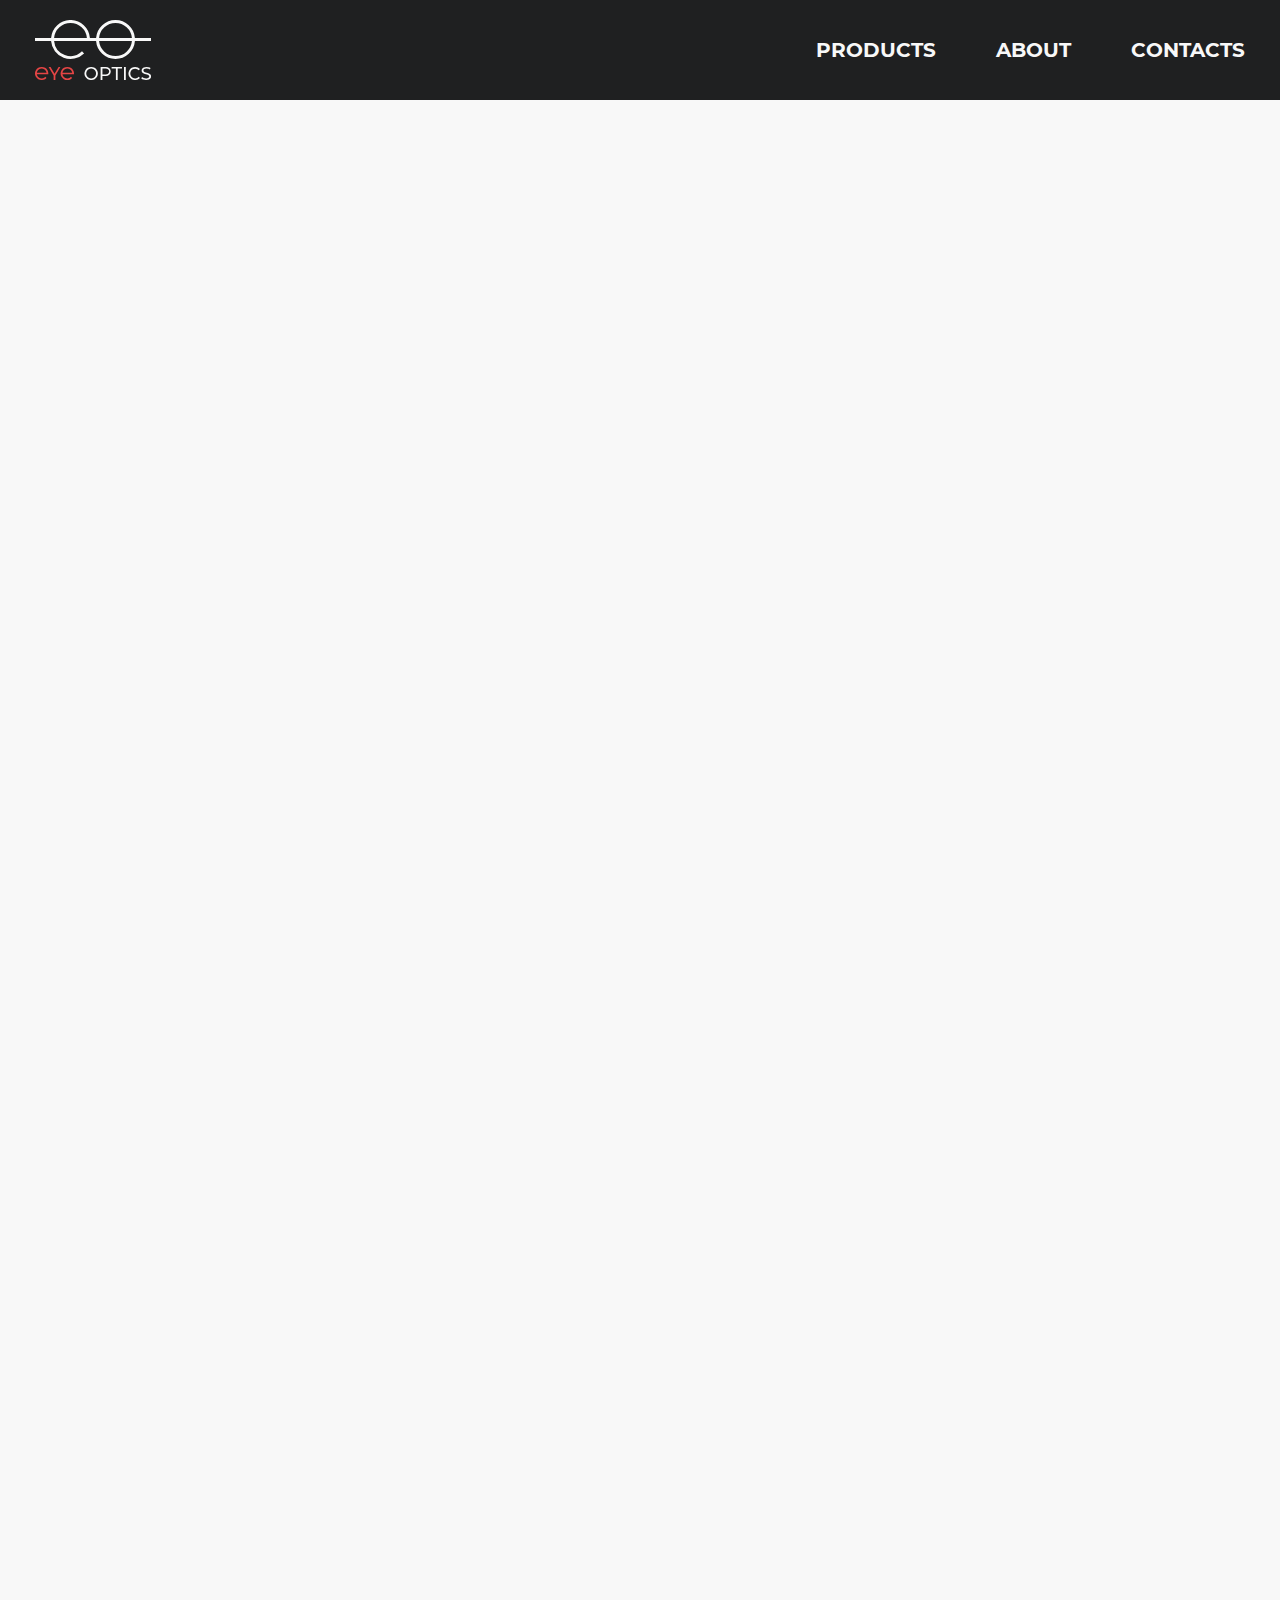
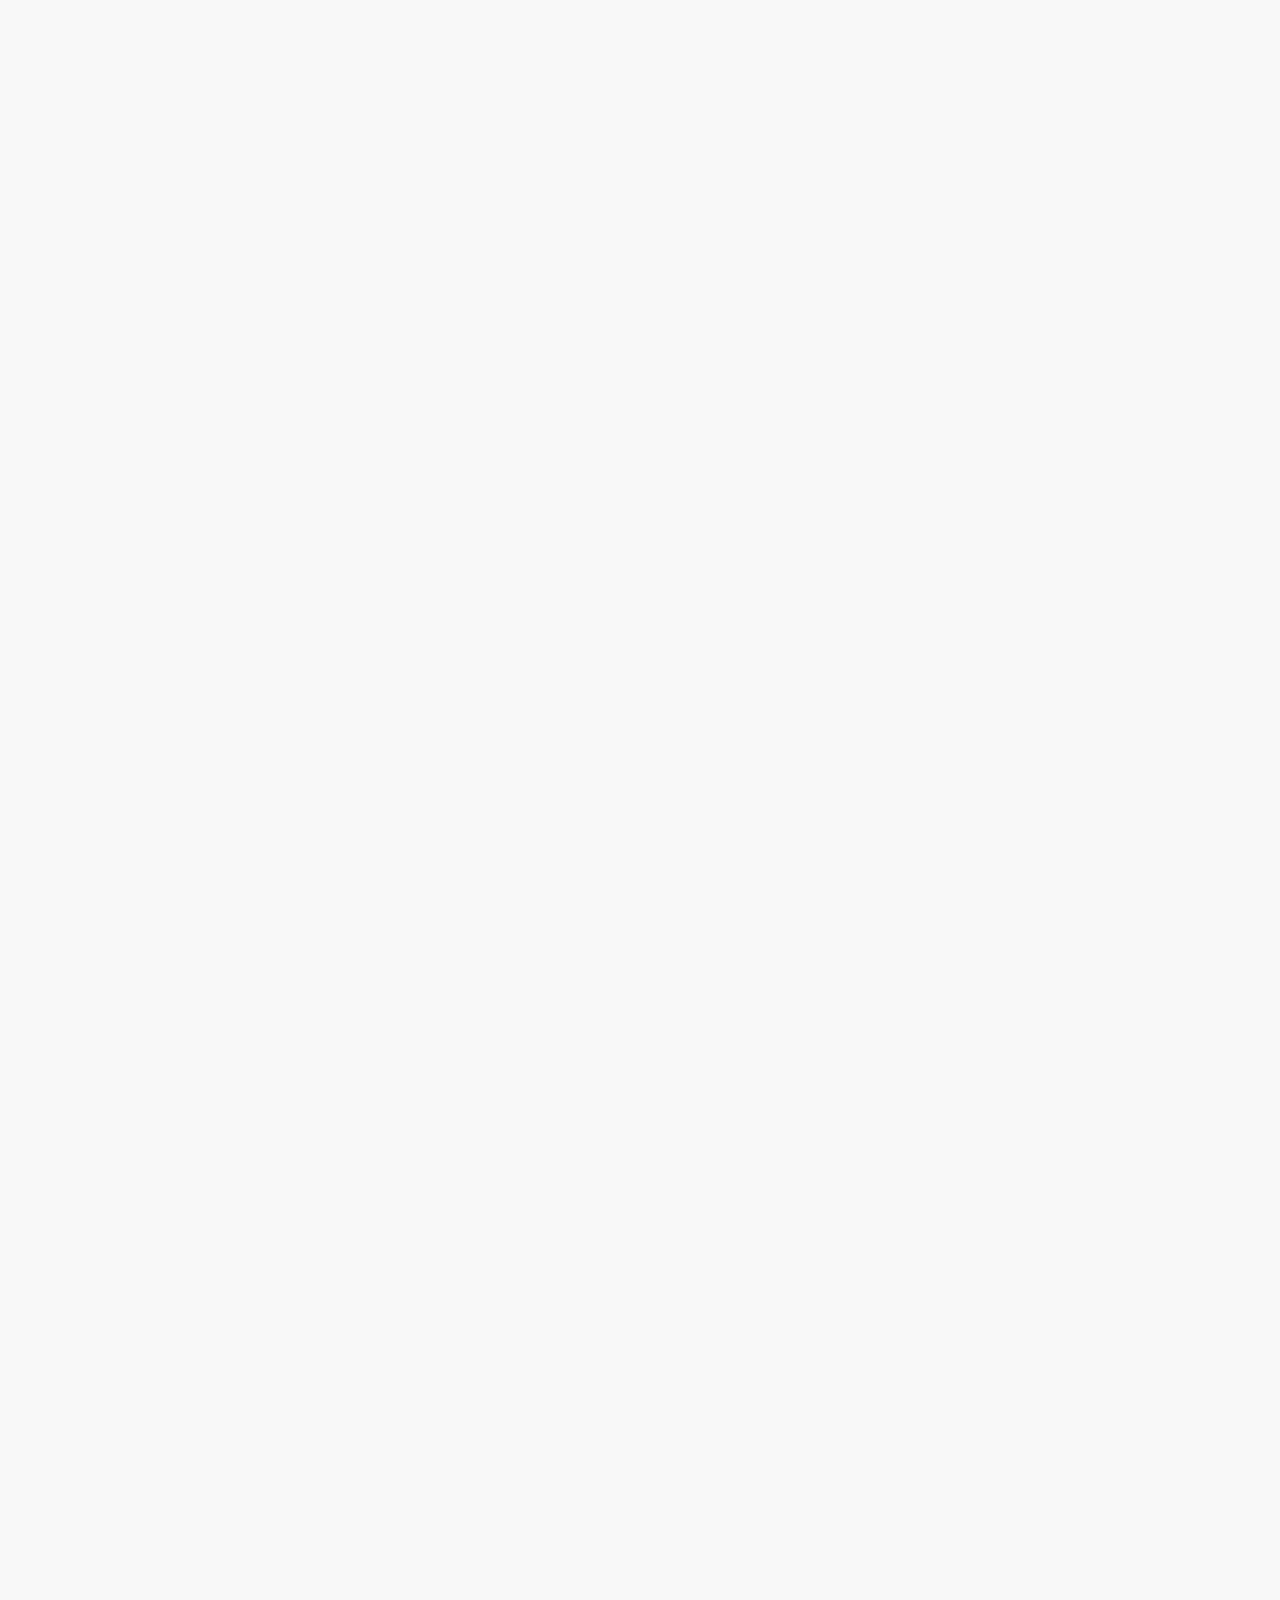
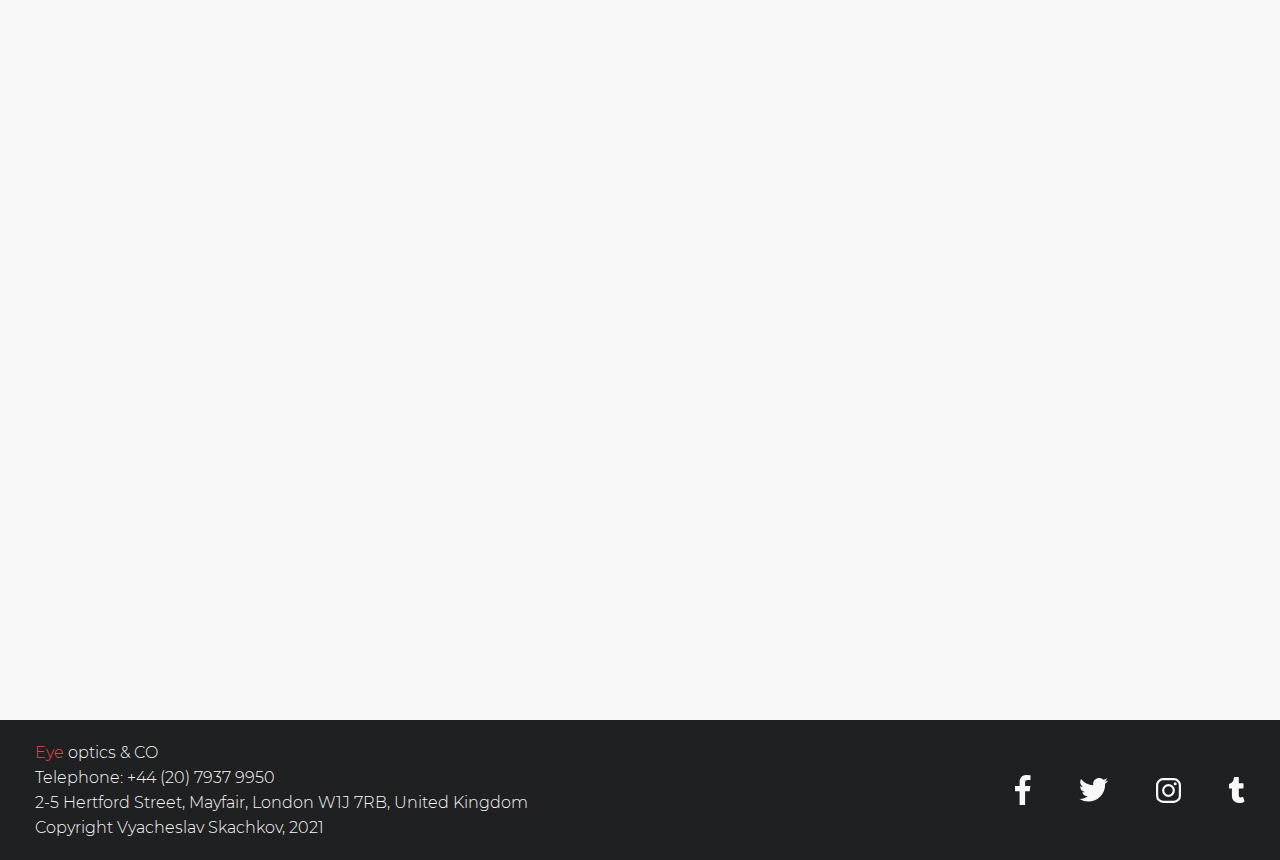
<file: home.html>
<!DOCTYPE html>
<html lang="en">
    <head>
        <meta charset="UTF-8">
        <meta name="viewport" content="width=device-width, initial-scale=1.0">
        <meta name="apple-mobile-web-app-capable" content="yes">
        <link rel="stylesheet" href="styles/main.css">
        <link rel="stylesheet" href="styles/adaptive.css">
        <link rel="shortcut icon" href="images/favicon.png" type="image/x-icon">
        <title>eye optics</title>
    </head>
    <body>
        <header>
            <div class="header-container">
                <nav class="navigation-container">
                    <a href="home.html">
                        <svg id="logo" xmlns="http://www.w3.org/2000/svg" width="116" height="60" viewBox="0 0 116 60">
                            <style>
                                .cls-1 {
                                    fill: #f8f8f8;
                                }

                                .cls-2 {
                                    fill: #1f2021;
                                }

                                .cls-3 {
                                    fill: #e54545;
                                }

                                .cls-4 {
                                    fill: none;
                                    stroke: #1FB53B;
                                    stroke-width: 5;
                                    stroke-miterlimit: 10;
                                }

                                .cls-5 {
                                    fill: none;
                                    stroke: #E54545;
                                    stroke-width: 5;
                                    stroke-miterlimit: 10;
                                }
                            </style>
                            <path class="cls-1" d="M52.76,59.15a6.18,6.18,0,0,1-2.4-2.33,6.77,6.77,0,0,1,0-6.64,6.18,6.18,0,0,1,2.4-2.33A6.8,6.8,0,0,1,56.19,47a6.92,6.92,0,0,1,3.41.84A6.27,6.27,0,0,1,62,50.15a6.46,6.46,0,0,1,.86,3.33A6.53,6.53,0,0,1,62,56.81a6.13,6.13,0,0,1-2.39,2.32,7.31,7.31,0,0,1-6.84,0Zm5.92-1.41A4.57,4.57,0,0,0,60.42,56a5,5,0,0,0,.64-2.5,4.92,4.92,0,0,0-.64-2.5,4.71,4.71,0,0,0-1.74-1.75,5.2,5.2,0,0,0-5,0A4.55,4.55,0,0,0,51.92,51a5.2,5.2,0,0,0,0,5,4.55,4.55,0,0,0,1.76,1.75,5.2,5.2,0,0,0,5,0Z" />
                            <path class="cls-1" d="M74.36,48.2a4.64,4.64,0,0,1,0,6.64,5.68,5.68,0,0,1-3.85,1.21H67.4V60H65.6V47h4.91A5.69,5.69,0,0,1,74.36,48.2Zm-1.3,5.49a3,3,0,0,0,0-4.32,4,4,0,0,0-2.61-.75h-3v5.83h3A4,4,0,0,0,73.06,53.69Z" />
                            <path class="cls-1" d="M80.9,48.61H76.59V47H87v1.62H82.68V60H80.9Z" />
                            <path class="cls-1" d="M89,47h1.8V60H89Z" />
                            <path class="cls-1" d="M96.73,59.15a6.17,6.17,0,0,1-2.38-2.32,6.88,6.88,0,0,1,0-6.66,6.06,6.06,0,0,1,2.39-2.32,7,7,0,0,1,3.42-.86,7.17,7.17,0,0,1,2.7.5A5.51,5.51,0,0,1,104.94,49l-1.17,1.14a4.69,4.69,0,0,0-3.54-1.51,5,5,0,0,0-2.53.64A4.58,4.58,0,0,0,95.93,51a5,5,0,0,0-.64,2.5,4.92,4.92,0,0,0,.64,2.5,4.65,4.65,0,0,0,1.77,1.75,5.11,5.11,0,0,0,2.53.64,4.7,4.7,0,0,0,3.54-1.52L104.94,58a5.6,5.6,0,0,1-2.09,1.49,7.35,7.35,0,0,1-6.12-.34Z" />
                            <path class="cls-1" d="M108.38,59.54a5.77,5.77,0,0,1-2.08-1.15L107,57A5.37,5.37,0,0,0,108.81,58a6.78,6.78,0,0,0,2.31.41,4.13,4.13,0,0,0,2.34-.54,1.67,1.67,0,0,0,.77-1.43,1.4,1.4,0,0,0-.42-1.06,2.93,2.93,0,0,0-1-.63,17.21,17.21,0,0,0-1.75-.49,17.66,17.66,0,0,1-2.29-.69,3.74,3.74,0,0,1-1.49-1.06,2.87,2.87,0,0,1-.62-1.93,3.3,3.3,0,0,1,.53-1.83,3.69,3.69,0,0,1,1.61-1.31,6.42,6.42,0,0,1,2.68-.49,8.55,8.55,0,0,1,2.19.29,5.62,5.62,0,0,1,1.85.84l-.59,1.45a6.29,6.29,0,0,0-1.69-.77,6.47,6.47,0,0,0-1.76-.26,3.88,3.88,0,0,0-2.29.56,1.73,1.73,0,0,0-.76,1.45,1.37,1.37,0,0,0,.43,1.06,3.14,3.14,0,0,0,1.07.64,17.38,17.38,0,0,0,1.73.48,17,17,0,0,1,2.28.69,3.86,3.86,0,0,1,1.48,1.05,2.81,2.81,0,0,1,.62,1.91,3.24,3.24,0,0,1-.54,1.82,3.59,3.59,0,0,1-1.64,1.31,6.71,6.71,0,0,1-2.69.48A8.17,8.17,0,0,1,108.38,59.54Z" />
                            <path class="cls-3" d="M12.51,50.17a6.06,6.06,0,0,0-2.39-2.32A7,7,0,0,0,6.7,47a7,7,0,0,0-3.43.84,6.18,6.18,0,0,0-2.4,2.33,6.79,6.79,0,0,0,0,6.65,6.18,6.18,0,0,0,2.4,2.33A6.9,6.9,0,0,0,6.7,60a6.92,6.92,0,0,0,3.41-.84,6.3,6.3,0,0,0,1.42-1.07l-1.24-1.22a4.73,4.73,0,0,1-1.1.88,5,5,0,0,1-2.49.64,5,5,0,0,1-2.51-.64A4.69,4.69,0,0,1,2.43,56a4.81,4.81,0,0,1-.58-1.71H13.31a6.84,6.84,0,0,0,0-.79A6.4,6.4,0,0,0,12.51,50.17ZM2.43,51a4.55,4.55,0,0,1,1.76-1.75,5,5,0,0,1,2.51-.64,4.86,4.86,0,0,1,2.49.64A4.57,4.57,0,0,1,10.93,51a4.81,4.81,0,0,1,.58,1.71H1.86A4.87,4.87,0,0,1,2.43,51Z" />
                            <path class="cls-3" d="M20.4,55.51V60H18.62V55.47l-5-8.47h1.92l4,6.85L23.61,47h1.78Z" />
                            <path class="cls-3" d="M38.16,50.17a6.13,6.13,0,0,0-2.39-2.32A6.89,6.89,0,0,0,32.35,47a7,7,0,0,0-3.43.84,6.18,6.18,0,0,0-2.4,2.33,6.77,6.77,0,0,0,0,6.64,6.18,6.18,0,0,0,2.4,2.33,7,7,0,0,0,3.43.84,6.92,6.92,0,0,0,3.41-.84,6.09,6.09,0,0,0,1.42-1.07l-1.24-1.22a4.73,4.73,0,0,1-1.1.88,5.2,5.2,0,0,1-5,0A4.55,4.55,0,0,1,28.08,56a4.81,4.81,0,0,1-.58-1.71H39a6.84,6.84,0,0,0,0-.79A6.38,6.38,0,0,0,38.16,50.17ZM28.08,51a4.62,4.62,0,0,1,1.76-1.75,5,5,0,0,1,2.51-.64,4.86,4.86,0,0,1,2.49.64A4.57,4.57,0,0,1,36.58,51a4.81,4.81,0,0,1,.58,1.71H27.51A5.08,5.08,0,0,1,28.08,51Z" />
                            <path class="cls-1" d="M99.92,18a19.48,19.48,0,0,0-38.84,0H54.93a19.48,19.48,0,0,0-38.85,0H0v3H16.08a19.48,19.48,0,0,0,33,12.45L47,31.33A16.49,16.49,0,0,1,19.08,21h42a19.48,19.48,0,0,0,38.84,0H116V18ZM19.08,18a16.49,16.49,0,0,1,32.84,0ZM80.5,36A16.48,16.48,0,0,1,64.08,21H96.93A16.5,16.5,0,0,1,80.5,36ZM64.08,18a16.49,16.49,0,0,1,32.84,0Z" />
                        </svg>
                    </a>
                    <button id="menu">menu</button>
                    <div class="adaptive-menu-items">
                        <a class="menu-item" href="products-glasses.html">products</a>
                        <a class="menu-item" href="about.html">about</a>
                        <a class="menu-item" href="contacts.html">contacts</a>
                    </div>
                </nav>
            </div>
        </header>
        <div class="content-container">
            <section>
                <a href="products-glasses.html">
                    <div class="image-container wide-image-container">
                        <img src="images/new-collection.jpg" alt="glasses">
                        <div class="banner static-banner">
                            <p class="title"><span>New</span> Collection</p>
                            <p class="subtitle">Spring 2022</p>
                        </div>
                    </div>
                </a>
            </section>
            <section>
                <h2>We are waiting for you at the opening of a new salon in Belgium on April 15 at Boverie Street 68</h2>
                <p class="text last-line">At the opening of our new salon, the entire range of current models of glasses, sunglasses, contact lenses and accessories will be presented, as well as models from the new collection. Nice bonuses and gifts are waiting for you. Hurry up,
                    the number of offers is limited.</p>
                <div class="slider">
                    <div class="gallery">
                        <div class="image-container horizontal-image-container">
                            <img src="images/new-shop-1.jpg" alt="">
                        </div>
                        <div class="image-container horizontal-image-container">
                            <img src="images/new-shop-2.jpg" alt="">
                        </div>
                        <div class="image-container horizontal-image-container">
                            <img src="images/new-shop-3.jpg" alt="">
                        </div>
                        <div class="image-container horizontal-image-container">
                            <img src="images/new-shop-4.jpg" alt="">
                        </div>
                    </div>
                    <div class="navigation-button" onclick="toLeft(this)">
                        <svg xmlns="http://www.w3.org/2000/svg" width="12" height="22" viewBox="0 0 12 22">
                            <polygon class="cls-1" points="10.59 22 12 20.63 2.73 11 12 1.37 10.59 0 0 11 10.59 22" />
                        </svg>
                    </div>
                    <div class="navigation-button" onclick="toRight(this)">
                        <svg xmlns="http://www.w3.org/2000/svg" width="12" height="22" viewBox="0 0 12 22">
                            <polygon class="cls-1" points="1.41 0 0 1.37 9.27 11 0 20.63 1.41 22 12 11 1.41 0" />
                        </svg>
                    </div>
                </div>
            </section>
            <section>
                <h2 class="stretch-container">Check your eyesight today, it's more important than it sounds</h2>
                <div class="scalable-container">
                    <img src="graphics/snallen-table.svg" alt="snallen table">
                </div>
                <div class="stretch-container">
                    <p class="text">If your eyes have begun to fail you more and more often, then it's time to think about correcting your vision with glasses or contact lenses. But first of all, you need to test your eyesight. And of course, it is best to entrust the diagnosis
                        of visual impairments to a professional. In our optics salons, this procedure is quick and convenient, since you do not have to wait for an appointment in line, you can immediately check your eyesight and choose the right glasses.
                        Vision diagnostics is extremely important even for healthy, well-sighted people. After all, the eyes are a reflection of the state of our entire organism.</p>
                    <p class="text">The child's eyesight also requires special attention. Children are born with congenital hyperopia. This physiologically normal state of children's eyes should go away as they grow. But it also happens that the child grows too fast or from
                        a very young age, his eyes are congested. Reading and writing too early is not always helpful either. Computer games and prolonged viewing of cartoons on a computer or tablet can all lead to visual impairment. If there are already
                        deviations from the norm, the child will need the help of an ophthalmologist. An attentive parent will always notice that the child does not see well. If you see that the child often bumps into objects, comes too close to them, squints,
                        do not postpone the visit to the doctor!</p>
                    <p class="text last-line">Contact lenses are a good alternative to glasses for children. In the «Eye optics» salons, computer vision tests are carried out using the latest Japanese equipment. The diagnostic procedure begins with the collection of anamnesis, with
                        the story of the visitor about what kind of visual difficulties he has to face. Then, on an autorefractometer, a specialist conducts an eye examination for farsightedness and myopia, determines visual acuity using special tests. Choosing
                        the means of correction, the doctor focuses not only on the test indicators, but also on the patient's personal feelings.</p>
                    <button class="standart-button" id="show_form" type="button">visit a specialist</button>
                </div>
            </section>
            <section>
                <h2>On our social networks you can see how our glasses look in everyday life and you can choose a ready-made look that you like</h2>
                <p class="text last-line">We post not only photographs of professional models who take part in our photo sessions. Our clients also post their photos of our products on their social networks and often send them to us. Join you too!</p>
                <div class="slider vertical-slider">
                    <div class="gallery">
                        <div class="image-container vertical-image-container">
                            <img src="images/people-1.jpg" alt="">
                            <div class="banner dynamic-banner icons-banner">
                                <nav class="icons">
                                    <a href="http://www.facebook.com"><img src="graphics/facebook.svg" alt="facebook"></a>
                                    <a href="http://www.twitter.com"><img src="graphics/twitter.svg" alt="twitter"></a>
                                    <a href="http://www.instagram.com"><img src="graphics/instagram.svg" alt="instagram"></a>
                                    <a href="http://www.tumblr.com"><img src="graphics/tumblr.svg" alt="tumblr"></a>
                                </nav>
                            </div>
                        </div>
                        <div class="image-container vertical-image-container">
                            <img src="images/people-2.jpg" alt="">
                            <div class="banner dynamic-banner icons-banner">
                                <nav class="icons">
                                    <a href="http://www.facebook.com"><img src="graphics/facebook.svg" alt="facebook"></a>
                                    <a href="http://www.twitter.com"><img src="graphics/twitter.svg" alt="twitter"></a>
                                    <a href="http://www.instagram.com"><img src="graphics/instagram.svg" alt="instagram"></a>
                                    <a href="http://www.tumblr.com"><img src="graphics/tumblr.svg" alt="tumblr"></a>
                                </nav>
                            </div>
                        </div>
                        <div class="image-container vertical-image-container">
                            <img src="images/people-3.jpg" alt="">
                            <div class="banner dynamic-banner icons-banner">
                                <nav class="icons">
                                    <a href="http://www.facebook.com"><img src="graphics/facebook.svg" alt="facebook"></a>
                                    <a href="http://www.twitter.com"><img src="graphics/twitter.svg" alt="twitter"></a>
                                    <a href="http://www.instagram.com"><img src="graphics/instagram.svg" alt="instagram"></a>
                                    <a href="http://www.tumblr.com"><img src="graphics/tumblr.svg" alt="tumblr"></a>
                                </nav>
                            </div>
                        </div>
                        <div class="image-container vertical-image-container">
                            <img src="images/people-4.jpg" alt="">
                            <div class="banner dynamic-banner icons-banner">
                                <nav class="icons">
                                    <a href="http://www.facebook.com"><img src="graphics/facebook.svg" alt="facebook"></a>
                                    <a href="http://www.twitter.com"><img src="graphics/twitter.svg" alt="twitter"></a>
                                    <a href="http://www.instagram.com"><img src="graphics/instagram.svg" alt="instagram"></a>
                                    <a href="http://www.tumblr.com"><img src="graphics/tumblr.svg" alt="tumblr"></a>
                                </nav>
                            </div>
                        </div>
                        <div class="image-container vertical-image-container">
                            <img src="images/people-5.jpg" alt="">
                            <div class="banner dynamic-banner icons-banner">
                                <nav class="icons">
                                    <a href="http://www.facebook.com"><img src="graphics/facebook.svg" alt="facebook"></a>
                                    <a href="http://www.twitter.com"><img src="graphics/twitter.svg" alt="twitter"></a>
                                    <a href="http://www.instagram.com"><img src="graphics/instagram.svg" alt="instagram"></a>
                                    <a href="http://www.tumblr.com"><img src="graphics/tumblr.svg" alt="tumblr"></a>
                                </nav>
                            </div>
                        </div>
                    </div>
                    <div class="navigation-button" onclick="toLeft(this)">
                        <svg xmlns="http://www.w3.org/2000/svg" width="12" height="22" viewBox="0 0 12 22">
                            <polygon class="cls-1" points="10.59 22 12 20.63 2.73 11 12 1.37 10.59 0 0 11 10.59 22" />
                        </svg>
                    </div>
                    <div class="navigation-button" onclick="toRight(this)">
                        <svg xmlns="http://www.w3.org/2000/svg" width="12" height="22" viewBox="0 0 12 22">
                            <polygon class="cls-1" points="1.41 0 0 1.37 9.27 11 0 20.63 1.41 22 12 11 1.41 0" />
                        </svg>
                    </div>
                </div>
            </section>
            <section>
                <h2 class="column-header">Get your loyalty card after purchase and start saving</h2>
                <div class="container-direction">
                    <div class="column">
                        <div class="flip-card loyalty-card">
                            <div class="front-side dark-card rounded-shadow">
                                <img src="graphics/loyalty-card-front.svg" alt="">
                            </div>
                            <div class="back-side dark-card rounded-shadow">
                                <img src="graphics/loyalty-card-back.svg" alt="">
                            </div>
                        </div>
                    </div>
                    <div class="column">
                        <p class="text">A loyal customer card «Eye optics» is a plastic or virtual card that entitles its Owner to receive certain privileges when purchasing products in all stores of our network. The list of privileges includes:</p>
                        <ul>
                            <li>3% discount on any goods;</li>
                            <li>the right to participate in special promotions;</li>
                            <li>return or exchange of goods within 45 days;</li>
                        </ul>
                        <p class="text non-indented-line">In order to get a card, you need to go to any «Eye optics» salon convenient for you, make a purchase from £30 and fill out a simple questionnaire. The expiration date of the card is not limited.</p>
                    </div>
                </div>
            </section>
        </div>
        <footer>
            <div class="footer-container">
                <div class="navigation-container footer-navigation-container">
                    <div class="footer-text">
                        <p class="company-info"><span>Eye</span> optics & CO</p>
                        <p>Telephone: <a href="tel:+442079379950">+44 (20) 7937 9950</a></p>
                        <address>2-5 Hertford Street, Mayfair, London W1J 7RB, United Kingdom</address>
                        <p class="coperight-info">Copyright Vyacheslav Skachkov, 2021</p>
                    </div>
                    <nav class="icons">
                        <a href="http://www.facebook.com">
                            <svg xmlns="http://www.w3.org/2000/svg" width="15.5" height="30" viewBox="0 0 15.5 30">
                                <path class="cls-1" d="M10.1,30V16.32h4.59L15.38,11H10.1V7.59c0-1.54.43-2.6,2.64-2.6H15.5V.22A34.15,34.15,0,0,0,11.45,0C7.39,0,4.6,2.49,4.6,7.05V11H0v5.33H4.6V30Z" />
                            </svg>
                        </a>
                        <a href="http://www.twitter.com">
                            <svg xmlns="http://www.w3.org/2000/svg" width="29" height="23.5" viewBox="0 0 29 23.5">
                                <path class="cls-1" d="M29,2.69a12,12,0,0,1-3.42.94A6,6,0,0,0,28.2.33a11.76,11.76,0,0,1-3.78,1.45A6,6,0,0,0,14.28,7.21,16.88,16.88,0,0,1,2,1,6,6,0,0,0,3.86,8.94a5.94,5.94,0,0,1-2.69-.75v.07A6,6,0,0,0,5.94,14.1a5.92,5.92,0,0,1-2.69.11,6,6,0,0,0,5.56,4.13A12,12,0,0,1,0,20.82,16.87,16.87,0,0,0,9.12,23.5a16.74,16.74,0,0,0,12.17-5.09A16.59,16.59,0,0,0,26.05,5.79,12.43,12.43,0,0,0,29,2.69Z" />
                            </svg>
                        </a>
                        <a href="http://www.instagram.com">
                            <svg xmlns="http://www.w3.org/2000/svg" width="25" height="25" viewBox="0 0 25 25">
                                <path class="cls-1" d="M17.74,2.2A5.07,5.07,0,0,1,22.8,7.26V17.74a5.07,5.07,0,0,1-5.06,5.06H7.26A5.07,5.07,0,0,1,2.2,17.74V7.26A5.07,5.07,0,0,1,7.26,2.2H17.74m0-2.2H7.26A7.26,7.26,0,0,0,0,7.26V17.74A7.26,7.26,0,0,0,7.26,25H17.74A7.26,7.26,0,0,0,25,17.74V7.26A7.26,7.26,0,0,0,17.74,0Z" />
                                <path class="cls-1" d="M12.5,8.28A4.22,4.22,0,1,1,8.28,12.5,4.22,4.22,0,0,1,12.5,8.28m0-2.2a6.42,6.42,0,1,0,6.42,6.42A6.41,6.41,0,0,0,12.5,6.08Z" />
                                <circle class="cls-1" cx="19.17" cy="5.83" r="1.5" />
                            </svg>
                        </a>
                        <a href="http://www.tumblr.com">
                            <svg xmlns="http://www.w3.org/2000/svg" width="15.5" height="26" viewBox="0 0 15.5 26">
                                <path class="cls-1" d="M15.38,24.39a7.18,7.18,0,0,1-5,1.61c-6.15,0-7.49-4.51-7.49-7.14V11.55H.51A.51.51,0,0,1,0,11V7.59a.86.86,0,0,1,.58-.82A6.47,6.47,0,0,0,4.88.82.73.73,0,0,1,5.56,0H9.3a.51.51,0,0,1,.51.51h0V6.36H14a.51.51,0,0,1,.51.51h0V11a.51.51,0,0,1-.51.51H9.79s0,5.63,0,6.76.55,2,1.59,2.15a6,6,0,0,0,1.88-.33c.35-.11.83-.28,1,.29l1.12,3.26C15.49,23.91,15.57,24.19,15.38,24.39Z" />
                            </svg>
                        </a>
                    </nav>
                </div>
            </div>
        </footer>
        <div class="form-background">
            <div class="form-container">
                <button type="button" id="close_form">
                    <svg xmlns="http://www.w3.org/2000/svg" width="22" height="22" viewBox="0 0 22 22">
                        <polygon class="cls-2" points="22 1.37 20.54 0 11 9.58 1.46 0 0 1.37 9.59 11 0 20.63 1.46 22 11 12.42 20.54 22 22 20.63 12.41 11 22 1.37" />
                    </svg>
                </button>
                <form id="form">
                    <h2><span>Please</span> fill out the feedback form</h2>
                    <div class="form-group">
                        <label for="name_input">First name&nbsp;<span>*</span></label>
                        <input type="text" name="name" class="required" id="name_input" placeholder="Thomas" autocomplete="off">
                        <div class="error-text"></div>
                    </div>
                    <div class="form-group">
                        <label for="phone_input">Phone number&nbsp;<span>*</span></label>
                        <input type="tel" name="phone" class="required" id="phone_input" placeholder="+44 (20) 9999 9999" autocomplete="off">
                        <div class="error-text"></div>
                    </div>
                    <div class="form-group">
                        <label for="mail_input">E-mail address</label>
                        <input type="text" name="mail" id="mail_input" placeholder="example@gmail.com" autocomplete="off">
                        <div class="error-text"></div>
                    </div>
                    <div class="form-group last-form-group">
                        <label for="date_input">Desired date </label>
                        <input type="text" name="date" id="date_input" autocomplete="off" readonly>
                    </div>
                    <button class="standart-button" id="submit" type="submit">send</button>
                </form>
                <div class="calendar-container" tabindex="0">
                    <div class="calendar-navigation">
                        <button class="arrow" id="previous_month" type="button">
                            <svg xmlns="http://www.w3.org/2000/svg" x="0px" y="0px" width="7px" height="12px" viewBox="0 0 7 12">
                                <polygon class="cls-2" points="6.31,12 7,11.28 1.45,6 7,0.72 6.31,0 0,6" />
                            </svg>
                        </button>
                        <p class="current-date"></p>
                        <button class="arrow" id="next_month" type="button">
                            <svg xmlns="http://www.w3.org/2000/svg" x="0px" y="0px" width="7px" height="12px" viewBox="0 0 7 12">
                                <polygon class="cls-2" points="0.69,0 0,0.72 5.55,6 0,11.28 0.69,12 7,6" />
                            </svg>
                        </button>
                    </div>
                    <div class="calendar-header"></div>
                    <div class="calendar-body"></div>
                </div>
                <div class="sending-result">
                    <h2 class="answer"></h2>
                    <div class="result-image">
                        <svg class="mark" id="green_mark" xmlns="http://www.w3.org/2000/svg" x="0px" y="0px" width="150px" height="150px" viewBox="0 0 150 150">
                            <circle class="cls-4 green-circle" cx="75" cy="75" r="72" transform="rotate(-90 75 75)"></circle>
                            <polyline class="cls-4 green-polyline" points="41.5,75 62.5,97 108.5,53"></polyline>
                        </svg>
                        <svg class="mark" id="red_mark" xmlns="http://www.w3.org/2000/svg" x="0px" y="0px" width="150px" height="150px" viewBox="0 0 150 150">
                            <circle class="cls-5 red-circle" cx="75" cy="75" r="72"></circle>
                            <line class="cls-5 red-line" x1="50.3" y1="50.3" x2="99.7" y2="99.7"></line>
                            <line class="cls-5 red-line" x1="99.7" y1="50.3" x2="50.3" y2="99.7"></line>
                        </svg>
                    </div>
                </div>
            </div>
        </div>
        <script src="scripts/main.js"></script>
        <script src="scripts/form.js"></script>
    </body>
</html>
</file>
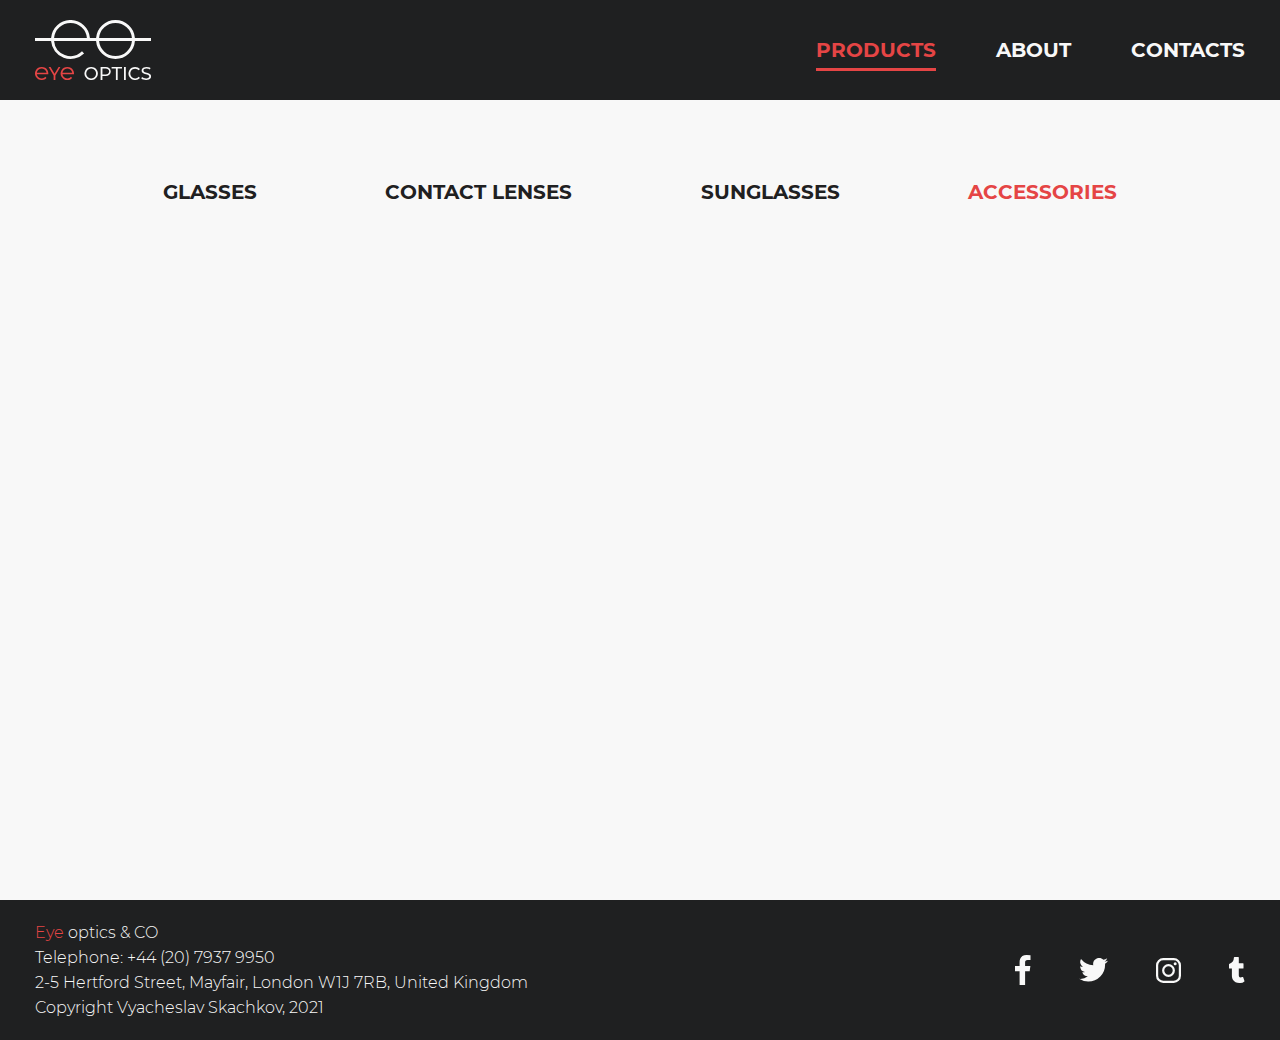
<file: products-accessories.html>
<!DOCTYPE html>
<html lang="en">
    <head>
        <meta charset="UTF-8">
        <meta name="viewport" content="width=device-width, initial-scale=1.0">
        <meta name="apple-mobile-web-app-capable" content="yes">
        <link rel="stylesheet" href="styles/main.css">
        <link rel="stylesheet" href="styles/products.css">
        <link rel="stylesheet" href="styles/adaptive.css">
        <link rel="shortcut icon" href="images/favicon.png" type="image/x-icon">
        <title>eye optics</title>
    </head>
    <body>
        <header>
            <div class="header-container">
                <nav class="navigation-container">
                    <a href="home.html">
                        <svg id="logo" xmlns="http://www.w3.org/2000/svg" width="116" height="60" viewBox="0 0 116 60">
                            <style>
                                .cls-1 {
                                    fill: #f8f8f8;
                                }

                                .cls-2 {
                                    fill: #1f2021;
                                }

                                .cls-3 {
                                    fill: #e54545;
                                }

                                .cls-4 {
                                    fill: none;
                                    stroke: #1FB53B;
                                    stroke-width: 5;
                                    stroke-miterlimit: 10;
                                }

                                .cls-5 {
                                    fill: none;
                                    stroke: #E54545;
                                    stroke-width: 5;
                                    stroke-miterlimit: 10;
                                }
                            </style>
                            <path class="cls-1" d="M52.76,59.15a6.18,6.18,0,0,1-2.4-2.33,6.77,6.77,0,0,1,0-6.64,6.18,6.18,0,0,1,2.4-2.33A6.8,6.8,0,0,1,56.19,47a6.92,6.92,0,0,1,3.41.84A6.27,6.27,0,0,1,62,50.15a6.46,6.46,0,0,1,.86,3.33A6.53,6.53,0,0,1,62,56.81a6.13,6.13,0,0,1-2.39,2.32,7.31,7.31,0,0,1-6.84,0Zm5.92-1.41A4.57,4.57,0,0,0,60.42,56a5,5,0,0,0,.64-2.5,4.92,4.92,0,0,0-.64-2.5,4.71,4.71,0,0,0-1.74-1.75,5.2,5.2,0,0,0-5,0A4.55,4.55,0,0,0,51.92,51a5.2,5.2,0,0,0,0,5,4.55,4.55,0,0,0,1.76,1.75,5.2,5.2,0,0,0,5,0Z" />
                            <path class="cls-1" d="M74.36,48.2a4.64,4.64,0,0,1,0,6.64,5.68,5.68,0,0,1-3.85,1.21H67.4V60H65.6V47h4.91A5.69,5.69,0,0,1,74.36,48.2Zm-1.3,5.49a3,3,0,0,0,0-4.32,4,4,0,0,0-2.61-.75h-3v5.83h3A4,4,0,0,0,73.06,53.69Z" />
                            <path class="cls-1" d="M80.9,48.61H76.59V47H87v1.62H82.68V60H80.9Z" />
                            <path class="cls-1" d="M89,47h1.8V60H89Z" />
                            <path class="cls-1" d="M96.73,59.15a6.17,6.17,0,0,1-2.38-2.32,6.88,6.88,0,0,1,0-6.66,6.06,6.06,0,0,1,2.39-2.32,7,7,0,0,1,3.42-.86,7.17,7.17,0,0,1,2.7.5A5.51,5.51,0,0,1,104.94,49l-1.17,1.14a4.69,4.69,0,0,0-3.54-1.51,5,5,0,0,0-2.53.64A4.58,4.58,0,0,0,95.93,51a5,5,0,0,0-.64,2.5,4.92,4.92,0,0,0,.64,2.5,4.65,4.65,0,0,0,1.77,1.75,5.11,5.11,0,0,0,2.53.64,4.7,4.7,0,0,0,3.54-1.52L104.94,58a5.6,5.6,0,0,1-2.09,1.49,7.35,7.35,0,0,1-6.12-.34Z" />
                            <path class="cls-1" d="M108.38,59.54a5.77,5.77,0,0,1-2.08-1.15L107,57A5.37,5.37,0,0,0,108.81,58a6.78,6.78,0,0,0,2.31.41,4.13,4.13,0,0,0,2.34-.54,1.67,1.67,0,0,0,.77-1.43,1.4,1.4,0,0,0-.42-1.06,2.93,2.93,0,0,0-1-.63,17.21,17.21,0,0,0-1.75-.49,17.66,17.66,0,0,1-2.29-.69,3.74,3.74,0,0,1-1.49-1.06,2.87,2.87,0,0,1-.62-1.93,3.3,3.3,0,0,1,.53-1.83,3.69,3.69,0,0,1,1.61-1.31,6.42,6.42,0,0,1,2.68-.49,8.55,8.55,0,0,1,2.19.29,5.62,5.62,0,0,1,1.85.84l-.59,1.45a6.29,6.29,0,0,0-1.69-.77,6.47,6.47,0,0,0-1.76-.26,3.88,3.88,0,0,0-2.29.56,1.73,1.73,0,0,0-.76,1.45,1.37,1.37,0,0,0,.43,1.06,3.14,3.14,0,0,0,1.07.64,17.38,17.38,0,0,0,1.73.48,17,17,0,0,1,2.28.69,3.86,3.86,0,0,1,1.48,1.05,2.81,2.81,0,0,1,.62,1.91,3.24,3.24,0,0,1-.54,1.82,3.59,3.59,0,0,1-1.64,1.31,6.71,6.71,0,0,1-2.69.48A8.17,8.17,0,0,1,108.38,59.54Z" />
                            <path class="cls-3" d="M12.51,50.17a6.06,6.06,0,0,0-2.39-2.32A7,7,0,0,0,6.7,47a7,7,0,0,0-3.43.84,6.18,6.18,0,0,0-2.4,2.33,6.79,6.79,0,0,0,0,6.65,6.18,6.18,0,0,0,2.4,2.33A6.9,6.9,0,0,0,6.7,60a6.92,6.92,0,0,0,3.41-.84,6.3,6.3,0,0,0,1.42-1.07l-1.24-1.22a4.73,4.73,0,0,1-1.1.88,5,5,0,0,1-2.49.64,5,5,0,0,1-2.51-.64A4.69,4.69,0,0,1,2.43,56a4.81,4.81,0,0,1-.58-1.71H13.31a6.84,6.84,0,0,0,0-.79A6.4,6.4,0,0,0,12.51,50.17ZM2.43,51a4.55,4.55,0,0,1,1.76-1.75,5,5,0,0,1,2.51-.64,4.86,4.86,0,0,1,2.49.64A4.57,4.57,0,0,1,10.93,51a4.81,4.81,0,0,1,.58,1.71H1.86A4.87,4.87,0,0,1,2.43,51Z" />
                            <path class="cls-3" d="M20.4,55.51V60H18.62V55.47l-5-8.47h1.92l4,6.85L23.61,47h1.78Z" />
                            <path class="cls-3" d="M38.16,50.17a6.13,6.13,0,0,0-2.39-2.32A6.89,6.89,0,0,0,32.35,47a7,7,0,0,0-3.43.84,6.18,6.18,0,0,0-2.4,2.33,6.77,6.77,0,0,0,0,6.64,6.18,6.18,0,0,0,2.4,2.33,7,7,0,0,0,3.43.84,6.92,6.92,0,0,0,3.41-.84,6.09,6.09,0,0,0,1.42-1.07l-1.24-1.22a4.73,4.73,0,0,1-1.1.88,5.2,5.2,0,0,1-5,0A4.55,4.55,0,0,1,28.08,56a4.81,4.81,0,0,1-.58-1.71H39a6.84,6.84,0,0,0,0-.79A6.38,6.38,0,0,0,38.16,50.17ZM28.08,51a4.62,4.62,0,0,1,1.76-1.75,5,5,0,0,1,2.51-.64,4.86,4.86,0,0,1,2.49.64A4.57,4.57,0,0,1,36.58,51a4.81,4.81,0,0,1,.58,1.71H27.51A5.08,5.08,0,0,1,28.08,51Z" />
                            <path class="cls-1" d="M99.92,18a19.48,19.48,0,0,0-38.84,0H54.93a19.48,19.48,0,0,0-38.85,0H0v3H16.08a19.48,19.48,0,0,0,33,12.45L47,31.33A16.49,16.49,0,0,1,19.08,21h42a19.48,19.48,0,0,0,38.84,0H116V18ZM19.08,18a16.49,16.49,0,0,1,32.84,0ZM80.5,36A16.48,16.48,0,0,1,64.08,21H96.93A16.5,16.5,0,0,1,80.5,36ZM64.08,18a16.49,16.49,0,0,1,32.84,0Z" />
                        </svg>
                    </a>
                    <button id="menu">menu</button>
                    <div class="adaptive-menu-items">
                        <a class="menu-item current-menu-item" href="products-glasses.html">products</a>
                        <a class="menu-item" href="about.html">about</a>
                        <a class="menu-item" href="contacts.html">contacts</a>
                    </div>
                </nav>
            </div>
        </header>
        <div class="subnavigation-container">
            <div class="subnavigation">
                <button class="nav-arrow previous" type="button" onclick="browseСategories(this)">
                    <svg xmlns="http://www.w3.org/2000/svg" width="13" height="22" viewBox="0 0 13 22">
                        <style>
                            .cls-2 {
                                fill: #1f2021;
                            }
                        </style>
                        <path class="cls-2" d="M0,11,10.87,22,13,19.89,4.22,11,13,2.11,10.87,0Z" />
                    </svg>
                </button>
                <div class="submenu-container">
                    <nav class="submenu">
                        <a href="products-glasses.html" class="submenu-item">glasses</a>
                        <a href="products-contact-lenses.html" class="submenu-item">contact lenses</a>
                        <a href="products-sunglasses.html" class="submenu-item">sunglasses</a>
                        <a href="products-accessories.html" class="submenu-item">accessories</a>
                    </nav>
                </div>
                <button class="nav-arrow next" type="button" onclick="browseСategories(this)">
                    <svg xmlns="http://www.w3.org/2000/svg" width="13" height="22" viewBox="0 0 13 22">
                        <path class="cls-2" d="M13,11,2.13,0,0,2.11,8.78,11,0,19.89,2.13,22Z" />
                    </svg>
                </button>
            </div>
        </div>
        <div class="content-container products-content-container">
            <div class="products-container"></div>
            <button id="more" class="standart-button" type="button">more</button>
        </div>
        <footer>
            <div class="footer-container">
                <div class="navigation-container footer-navigation-container">
                    <div class="footer-text">
                        <p class="company-info"><span>Eye</span> optics & CO</p>
                        <p>Telephone: <a href="tel:+442079379950">+44 (20) 7937 9950</a></p>
                        <address>2-5 Hertford Street, Mayfair, London W1J 7RB, United Kingdom</address>
                        <p class="coperight-info">Copyright Vyacheslav Skachkov, 2021</p>
                    </div>
                    <nav class="icons">
                        <a href="http://www.facebook.com">
                            <svg xmlns="http://www.w3.org/2000/svg" width="15.5" height="30" viewBox="0 0 15.5 30">
                                <path class="cls-1" d="M10.1,30V16.32h4.59L15.38,11H10.1V7.59c0-1.54.43-2.6,2.64-2.6H15.5V.22A34.15,34.15,0,0,0,11.45,0C7.39,0,4.6,2.49,4.6,7.05V11H0v5.33H4.6V30Z" />
                            </svg>
                        </a>
                        <a href="http://www.twitter.com">
                            <svg xmlns="http://www.w3.org/2000/svg" width="29" height="23.5" viewBox="0 0 29 23.5">
                                <path class="cls-1" d="M29,2.69a12,12,0,0,1-3.42.94A6,6,0,0,0,28.2.33a11.76,11.76,0,0,1-3.78,1.45A6,6,0,0,0,14.28,7.21,16.88,16.88,0,0,1,2,1,6,6,0,0,0,3.86,8.94a5.94,5.94,0,0,1-2.69-.75v.07A6,6,0,0,0,5.94,14.1a5.92,5.92,0,0,1-2.69.11,6,6,0,0,0,5.56,4.13A12,12,0,0,1,0,20.82,16.87,16.87,0,0,0,9.12,23.5a16.74,16.74,0,0,0,12.17-5.09A16.59,16.59,0,0,0,26.05,5.79,12.43,12.43,0,0,0,29,2.69Z" />
                            </svg>
                        </a>
                        <a href="http://www.instagram.com">
                            <svg xmlns="http://www.w3.org/2000/svg" width="25" height="25" viewBox="0 0 25 25">
                                <path class="cls-1" d="M17.74,2.2A5.07,5.07,0,0,1,22.8,7.26V17.74a5.07,5.07,0,0,1-5.06,5.06H7.26A5.07,5.07,0,0,1,2.2,17.74V7.26A5.07,5.07,0,0,1,7.26,2.2H17.74m0-2.2H7.26A7.26,7.26,0,0,0,0,7.26V17.74A7.26,7.26,0,0,0,7.26,25H17.74A7.26,7.26,0,0,0,25,17.74V7.26A7.26,7.26,0,0,0,17.74,0Z" />
                                <path class="cls-1" d="M12.5,8.28A4.22,4.22,0,1,1,8.28,12.5,4.22,4.22,0,0,1,12.5,8.28m0-2.2a6.42,6.42,0,1,0,6.42,6.42A6.41,6.41,0,0,0,12.5,6.08Z" />
                                <circle class="cls-1" cx="19.17" cy="5.83" r="1.5" />
                            </svg>
                        </a>
                        <a href="http://www.tumblr.com">
                            <svg xmlns="http://www.w3.org/2000/svg" width="15.5" height="26" viewBox="0 0 15.5 26">
                                <path class="cls-1" d="M15.38,24.39a7.18,7.18,0,0,1-5,1.61c-6.15,0-7.49-4.51-7.49-7.14V11.55H.51A.51.51,0,0,1,0,11V7.59a.86.86,0,0,1,.58-.82A6.47,6.47,0,0,0,4.88.82.73.73,0,0,1,5.56,0H9.3a.51.51,0,0,1,.51.51h0V6.36H14a.51.51,0,0,1,.51.51h0V11a.51.51,0,0,1-.51.51H9.79s0,5.63,0,6.76.55,2,1.59,2.15a6,6,0,0,0,1.88-.33c.35-.11.83-.28,1,.29l1.12,3.26C15.49,23.91,15.57,24.19,15.38,24.39Z" />
                            </svg>
                        </a>
                    </nav>
                </div>
            </div>
        </footer>
        <script src="scripts/main.js"></script>
        <script src="scripts/produts.js"></script>
    </body>
</html>
</file>
<file: styles/main.css>
::-webkit-scrollbar {
    display: none;
}
:root {
    scrollbar-width: none !important;
}
@font-face {
    font-family: 'Montserrat-Bold';
    src: url(../fonts/Montserrat-Bold.woff);
}
@font-face {
    font-family: 'Montserrat-Light';
    src: url(../fonts/Montserrat-Light.woff);
}
@font-face {
    font-family: 'Montserrat-Regular';
    src: url(../fonts/Montserrat-Regular.woff);
}
@font-face {
    font-family: 'Roboto-Light';
    src: url(../fonts/Roboto-Light.woff);
}
html, body {
    height: 100%;
}
body, h2, h3, p, ul, td, th, button {
    margin: 0;
    padding: 0;
}
body, .form-background, .form-container, .error-text, .calendar-container {
    background-color: #f8f8f8;
}
body {
    display: flex;
    flex-direction: column;
    margin-right: calc((100vw - 100%) * -1);
    overflow-y: scroll;
    overflow-x: hidden;
    user-select: none;
    font-family: 'Roboto-Light';
    font-size: 16px;
    color: #1f2021;
}
header, footer {
    z-index: 10;
}
img, svg {
    display: block;
    width: 100%;
    pointer-events: none;
}
.header-container, .footer-container {
    position: relative;
    background-color: #1f2021;
}
input, .navigation-container, .content-container, .banner, .calendar-container {
    box-sizing: border-box;
}
.navigation-container, .content-container {
    max-width: 1250px;
    margin: 0 auto;
}
.navigation-container {
    display: flex;
    justify-content: space-between;
    align-items: center;
    padding: 20px;
}
address, .footer-text, .subtitle, .current-date, .day:not(.today) {
    font-family: 'Montserrat-Light';
}
address {
    font-style: inherit;
}
a, input, button, .info span {
    color: inherit;
}
.info > p, .footer-text, .text {
    line-height: 25px;
}
address, #menu,
.footer-text a,
.footer-text,
.banner,
.menu-item {
    color: #f8f8f8;
}
.icons {
    display: flex;
    justify-content: space-between;
    align-items: center;
    width: 230px;
}
#menu {
    display: none;
}
h3, label, #menu, .menu-item, .submenu-item, .contact-table th, .location-info span, .dynamic-banner .title {
    font-size: 20px;
}
#menu, .menu-item, .submenu-item, .standart-button {
    text-transform: uppercase;
}
.menu-item {
    margin-left: 60px;
    padding: 9px 0px 6px;
    border-bottom: 3px solid transparent;
    transition: border-color .2s ease;
}
.menu-item:not(.current-menu-item):hover {
    border-color: #f8f8f8;
}
.adaptive-menu-items, .container-direction {
    display: flex;
}
section:not(:last-child), .answer {
    margin-bottom: 80px;
}
.content-container {
    flex: 1 0 auto;
    width: 100%;
    padding: 80px 20px;
    opacity: 0;
    transform: translate3d(0, 40px, 0);
    animation: show-element .5s ease forwards;
}
@keyframes show-element {
    to {
        opacity: 1;
        transform: translate3d(0, 0, 0);
    }
}
h2, h3, label, #menu, .contact-table th, .location-info span, .menu-item, .submenu-item, .title, .error-text, .days-of-week, .today {
    font-family: 'Montserrat-Bold';
}
h2, .subtitle {
    font-size: 32px;
}
h2 {
    margin-bottom: 30px;
    line-height: 45px;
}
h3, .text {
    margin-bottom: 12px;
}
a, a:focus, a:active, button:focus, button:active {
    text-decoration: none;
    outline: none;
}
span, .error-text, .today, .current-menu-item {
    color: #e54545;
}
span {
    letter-spacing: initial;
}
ul {
    margin-left: 17px;
    margin-bottom: 12px;
    text-indent: 33px;
}
li, td, input, .info > p, .text {
    letter-spacing: 0.02em;
}
li {
    line-height: 30px;
}
.text {
    text-align: justify;
    text-indent: 50px;
}
form > h2, .last-line, .last-form-group {
    margin-bottom: 35px;
}
.column-header {
    margin-left: calc(50% + 25px);
}
.non-indented-line {
    margin-bottom: 0;
}
.location-info .text {
    margin-bottom: 0;
    text-indent: 0;
}
.info {
    margin-bottom: 50px;
}
.adaptive-table {
    overflow-x: auto;
}
.contact-table {
    min-width: 712px;
    border-spacing: 0;
}
.contact-table th, .contact-table td {
    text-align: left;
    white-space: nowrap;
}
.contact-table th {
    padding-bottom: 30px;
}
.contact-table td {
    padding-bottom: 20px;
}
.contact-table tr:last-child td {
    padding-bottom: 0px;
}
button {
    background-color: transparent;
    border: none;
    cursor: pointer;
}
.standart-button {
    margin: 0 auto;
    padding: 8px 26px;
    border: 2px solid #1f2021;
    font-family: "Montserrat-Regular";
    font-size: 26px;
    transition: .4s ease;
    transition-property: background-color, color;
}
.standart-button:hover {
    background-color: #1f2021;
    color: #f8f8f8;
}
.image-container, .map-container, .form-container {
    outline: 3px solid #1f2021;
    outline-offset: -3px;
}
.image-container, .form-container {
    position: relative;
}
.image-container:hover .dynamic-banner {
    transform: translate3d(0, 0, 0);
}
.horizontal-image-container, .vertical-image-container {
    height: 460px;
}
.wide-image-container, .map-container {
    height: 720px;
}
.horizontal-image-container {
    flex: 0 0 calc(50% - 25px);
}
.vertical-image-container {
    flex: 0 0 calc((100% - 100px) / 3);
}
.map-container {
    width: 720px;
    margin-right: 80px;
}
.slider {
    display: flex;
    position: relative;
    align-items: center;
    overflow: hidden;
    margin: 0 auto;
}
.gallery {
    display: flex;
    transition: transform .4s ease;
}
.gallery > .image-container:not(:last-child), .column:first-child {
    margin-right: 50px;
}
.navigation-button, .banner {
    background-color: rgba(31, 32, 33, 0.85);
}
.navigation-button {
    position: absolute;
    padding: 19px 17px;
    cursor: pointer;
}
.navigation-button:last-child {
    right: 0;
}
.banner {
    position: absolute;
    bottom: 0;
    width: 100%;
    padding: 24px 60px;
}
.title {
    font-size: 40px;
    margin-bottom: 4px;
}
.dynamic-banner {
    transform: translate3d(0, 100%, 0);
    transition: transform .3s ease;
}
.text-banner {
    padding: 12px 30px;
}
.dynamic-banner .title {
    margin-bottom: 2px;
}
.dynamic-banner .subtitle {
    font-size: inherit;
}
.icons-banner {
    display: flex;
    justify-content: center;
    padding: 20px 30px;
}
.stretch-container, .scalable-container {
    width: calc(50% - 25px);
}
.scalable-container {
    float: right;
}
.scalable-container > img {
    width: 400px;
    margin: 5px auto 50px;
}
.location {
    display: flex;
    align-items: center;
}
.column {
    width: 50%;
}
.flip-card {
    -webkit-perspective: 1000px;
    perspective: 1000px;
    transform-style: preserve-3d;
}
.loyalty-card, .business-card {
    width: 370px;
}
.loyalty-card {
    height: 224px;
    margin: 5px auto 0px;
}
.business-card {
    height: 204px;
    margin: 0 auto;
}
.front-side, .back-side {
    position: absolute;
    transition: transform 1s .1s ease;
    -webkit-backface-visibility: hidden;
    backface-visibility: hidden;
}
.back-side {
    transform: rotateY(180deg);
}
.dark-card {
    box-shadow: 0px 15px 20px -10px rgba(31, 32, 33, 0.7);
}
.light-card {
    box-shadow: 0px 15px 20px -10px rgba(31, 32, 33, 0.3);
}
.rounded-shadow {
    border-radius: 10px;
}
.flip-card:hover .front-side {
    transform: rotateY(180deg);
}
.flip-card:hover .back-side {
    transform: rotateY(360deg);
}
#show_form {
    display: flex;
    margin: 0 auto;
}
.form-background {
    display: none;
    justify-content: center;
    align-items: center;
    position: fixed;
    width: 100%;
    height: 100%;
    opacity: 0;
    z-index: 10;
}
.form-container {
    display: flex;
    align-items: center;
    width: 390px;
    height: 691px;
    padding: 0 80px;
    opacity: 0;
    transform: translate3d(0, -5%, 0);
    animation: show-element .5s ease .3s forwards;
}
#close_form {
    position: absolute;
    top: 30px;
    right: 30px
}
form {
    display: flex;
    flex-direction: column;
}
form > h2, .answer, .days-of-week, .day, .today {
    text-align: center;
}
input {
    width: 100%;
    padding: 13px 10px 3px;
    background-color: transparent;
    border: none;
    outline: none;
    border-bottom: 2px solid #1f2021;
    font-size: initial;
    cursor: pointer;
}
.form-group {
    position: relative;
    margin-bottom: 25px;
}
.error-text {
    display: none;
    position: absolute;
    bottom: 2px;
    right: 0px;
    padding: 3px 10px;
}
.answer {
    opacity: 0;
    transform: translate3d(0, -50%, 0);
    animation: show-element .6s ease forwards;
}
.sending-result, .mark {
    display: none;
}
.green-circle {
    stroke-dasharray: 452.2;
    stroke-dashoffset: 452.2;
    animation: draw-mark .6s ease forwards;
}
.green-polyline {
    stroke-dasharray: 94;
    stroke-dashoffset: 94;
    animation: draw-mark .4s ease .2s forwards;
}
@keyframes draw-mark {
    to {
        stroke-dashoffset: 0;
    }
}
.red-circle {
    stroke-dasharray: 0, 56.5;
    stroke-dashoffset: 56.5;
    animation: draw-red-circle .6s ease forwards;
}
@keyframes draw-red-circle {
    to {
        stroke-dashoffset: 0;
        stroke-dasharray: 56.5, 0;
    }
}
.red-line {
    stroke-dasharray: 0, 35 0, 35;
    stroke-dashoffset: 70;
    animation: draw-red-line .4s ease .2s forwards;
}
@keyframes draw-red-line {
    to {
        stroke-dasharray: 0, 0 70, 0;
    }
}
.calendar-container {
    position: absolute;
    display: none;
    top: 503px;
    left: 204px;
    width: 216px;
    padding: 10px 10px 6px;
    outline: 2px solid #1f2021;
    outline-offset: -2px;
    opacity: 0;
    transform: translate3d(0, -5%, 0);
}
.calendar-navigation {
    position: relative;
    display: flex;
    margin-bottom: 7px;
}
.arrow {
    position: absolute;
    padding: 3px 11px;
}
.arrow:last-child {
    right: 0;
}
.days-of-week, .day, .today {
    width: 28px;
    height: 28px;
}
.current-date, .days-of-week, .day {
    line-height: 20px;
}
.days-of-week {
    height: 24px;
    font-size: 14px;
}
.day {
    cursor: pointer;
    transition: background-color .2s ease;
}
.day:not(.today):hover {
    background-color: #1f2021;
    color: #f8f8f8;
}
.current-date {
    margin: 0 auto;
}
.today {
    position: relative;
    bottom: 1px;
    cursor: pointer;
}
.today-mark {
    position: absolute;
    width: 26px;
    left: 50%;
    bottom: 2px;
    transform: translateX(-50%);
    border-bottom: 2px solid #e54545;
}
/* Dynamic class */
.current-menu-item {
    border-color: #e54545;
    transition: none;
}
.invalid-input {
    border-color: #e54545;
}
.shaking {
    animation: shaking .3s ease forwards;
}
@keyframes shaking {
    0% {
        transform: translate3d(0, 0, 0);
    }
    20% {
        transform: translate3d(5%, 0, 0);
    }
    40% {
        transform: translate3d(-5%, 0, 0);
    }
    60% {
        transform: translate3d(2%, 0, 0);
    }
    80% {
        transform: translate3d(-2%, 0, 0);
    }
    100% {
        transform: translate3d(0, 0, 0);
    }
}
.show-form-background {
    display: flex;
    animation: show-background .3s ease forwards;
}
@keyframes show-background {
    to {
        opacity: 1;
    }
}
.hide-form-background {
    animation: hide-background .3s ease forwards;
}
@keyframes hide-background {
    from {
        opacity: 1;
    }
    to {
        opacity: 0;
    }
}
.show-calendar {
    display: block;
    animation: show-element .3s ease forwards;
}
</file>
<file: styles/adaptive.css>
@media screen and (max-width:1250px) {
    .image-container, .map-container {
        height: auto;
    }
    .text-container {
        width: 99vw;
    }
    .glass-container {
        width: 53vw;
    }
}
@media screen and (max-width:1080px) {
    .stretch-container {
        width: 100%;
    }
    .scalable-container {
        margin-left: 50px;
    }
    .scalable-container > img {
        width: 70%;
    }
    .equilateral-image-container {
        margin-bottom: 40px;
    }
    .equilateral-image-container:not(:nth-child(3n)) {
        margin-right: 40px;
    }
}
@media screen and (max-width:900px) {
    h2 {
        margin-bottom: 20px;
    }
    section:not(:last-child) {
        margin-bottom: 40px;
    }
    .content-container {
        padding: 40px 20px;
    }
    .last-line {
        margin-bottom: 25px;
    }
    .gallery > .horizontal-image-container:not(:last-child), .gallery > .vertical-image-container:not(:last-child), .equilateral-image-container, .map-container {
        margin-right: 40px;
    }
    .horizontal-image-container {
        flex-basis: calc(50% - 20px);
    }
    .vertical-image-container {
        flex-basis: calc((100% - 80px) / 3);
    }
    .subnavigation-container {
        padding-top: 40px;
    }
    .products-content-container {
        padding-top: 0;
    }
    .products-container {
        max-width: 780px;
    }
    .equilateral-image-container {
        flex-basis: calc(50% - 20px);
    }
    .equilateral-image-container:nth-child(even), .column {
        margin-right: 0;
    }
    .scalable-container {
        width: calc(50% - 20px);
        margin-left: 40px;
    }
    .scalable-container > img {
        margin-bottom: 30px;
    }
    .container-direction {
        flex-direction: column-reverse;
    }
    .column-header {
        margin-left: 0;
    }
    .column {
        width: 100%;
    }
    .column:last-child {
        margin-bottom: 30px;
    }
    .loyalty-card {
        margin: 0 auto;
    }
    .footer-navigation-container {
        flex-direction: column;
        text-align: center;
    }
    .footer-text {
        padding-bottom: 20px;
    }
    .info {
        margin-bottom: 20px;
    }
}
@media screen and (max-width:768px) {
    .navigation-container {
        position: relative;
    }
    #menu {
        display: block;
    }
    .menu-item {
        margin-left: 0;
        padding: 9px 34px 6px;
        transition-property: background-color, color;
    }
    .menu-item:hover {
        transition: none;
        background-color: #f8f8f8;
        color: #1f2021;
    }
    .current-menu-item {
        border-color: transparent;
    }
    .adaptive-menu-items {
        position: absolute;
        display: none;
        flex-direction: column;
        top: 100%;
        right: 0;
        padding: 0 3px 3px;
        text-align: right;
        background-color: #1f2021;
        opacity: 0;
        transform: translateY(-10%);
    }
    .subnavigation {
        width: 300px;
        margin: 0 auto;
    }
    .submenu-container {
        width: 200px;
        margin: 0 auto;
        overflow: hidden;
    }
    .submenu {
        justify-content: start;
    }
    .submenu-item {
        min-width: 200px;
        text-align: center;
    }
    .vertical-image-container {
        flex-basis: calc(50% - 20px);
    }
    .static-banner {
        padding: 15px 30px;
    }
    .contact-table {
        padding-bottom: 20px;
    }
}
@media screen and (max-width:640px) {
    .horizontal-image-container {
        flex-basis: 100%;
    }
    .scalable-container {
        display: flex;
        justify-content: flex-end;
        margin-left: 0;
    }
    .scalable-container > img {
        margin: 5px 0 30px;
    }
    .products-container {
        max-width: 370px;
        margin: 0 auto;
    }
    .equilateral-image-container {
        flex-basis: 100%;
        margin-right: 0 !important;
    }
    .location {
        display: block;
    }
    .map-container {
        margin: 0 0 40px;
        width: 100%;
    }
    .info > p {
        display: inline;
    }
    .info:nth-child(odd) > p:nth-child(odd)::after, .info:nth-child(odd) span::after {
        content: ',';
    }
}
@media screen and (max-width:620px) {
    .form-container {
        outline: none;
        width: 100%;
    }
    #close_form {
        right: 80px;
    }
}
@media screen and (max-width:520px) {
    .title {
        font-size: 30px;
        margin-bottom: 0;
    }
    .subtitle {
        font-size: 24px;
    }
    .static-banner {
        padding: 12px 20px;
    }
    .equilateral-image-container {
        margin-right: 0px !important;
    }
    .products-container {
        display: block;
    }
}
@media screen and (max-width:480px) {
    h2 {
        font-size: 28px;
        line-height: 35px;
    }
    .vertical-slider,
    .loyalty-card,
    .business-card {
        width: 255px;
    }
    .vertical-image-container {
        flex-basis: 100%;
    }
    .loyalty-card {
        height: 160px
    }
    .business-card {
        height: 140px;
    }
    .form-container {
        padding: 0 20px;
    }
    #close_form {
        right: 20px;
    }
}
/* Dynamic class */
.show {
    display: block;
}
.hide {
    display: none;
}
.show-menu {
    display: flex;
    animation: show-element .3s ease forwards;
}
.animate {
    transition: transform .4s ease;
}
</file>
<file: styles/products.css>
.subnavigation-container {
    position: relative;
    max-width: 1210px;
    padding: 80px 0px 35px;
    margin: 0 auto;
    width: 100%;
}
.subnavigation {
    position: relative;
}
.submenu {
    display: flex;
    justify-content: space-evenly;
}
.submenu-item {
    color: inherit;
}
.nav-arrow {
    position: absolute;
    display: none;
    top: -9px;
    padding: 10px;
}
.next {
    right: 0;
}
.products-content-container {
    padding-top: 0;
}
.products-container {
    display: flex;
    flex-wrap: wrap;
    margin: 0 auto;
}
.equilateral-image-container {
    flex-basis: calc((100% - 100px) / 3);
    height: 370px;
    margin-bottom: 50px;
    overflow: hidden;
}
.equilateral-image-container:not(:nth-child(3n)) {
    margin-right: 50px;
}
.equilateral-image-container:hover .banner {
    transform: translateY(166px);
}
.unit-info {
    margin: 12px 0;
}
.subtitle {
    margin-bottom: 2px;
    line-height: 20px;
}
.price {
    font-family: 'Montserrat-Light';
    font-size: 28px;
}
.arrow-expand {
    transition: transform .3s ease;
}
#expand {
    position: absolute;
    top: 0;
    right: 0;
    padding: 24px 30px;
}
#more {
    display: none;
}
footer {
    visibility: hidden;
}
/* Dynamic class */
.expand-banner {
    transform: translateY(0) !important;
}
.arrow-rotation {
    transform: rotate(90deg);
}
.current-item {
    color: #e54545;
}
.appearance-footer {
    visibility: visible;
    transform: translate3d(0, 100%, 0);
    animation: appearance-footer .4s ease forwards;
}
@keyframes appearance-footer {
    to {
        transform: translate3d(0, 0, 0);
    }
}
</file>
